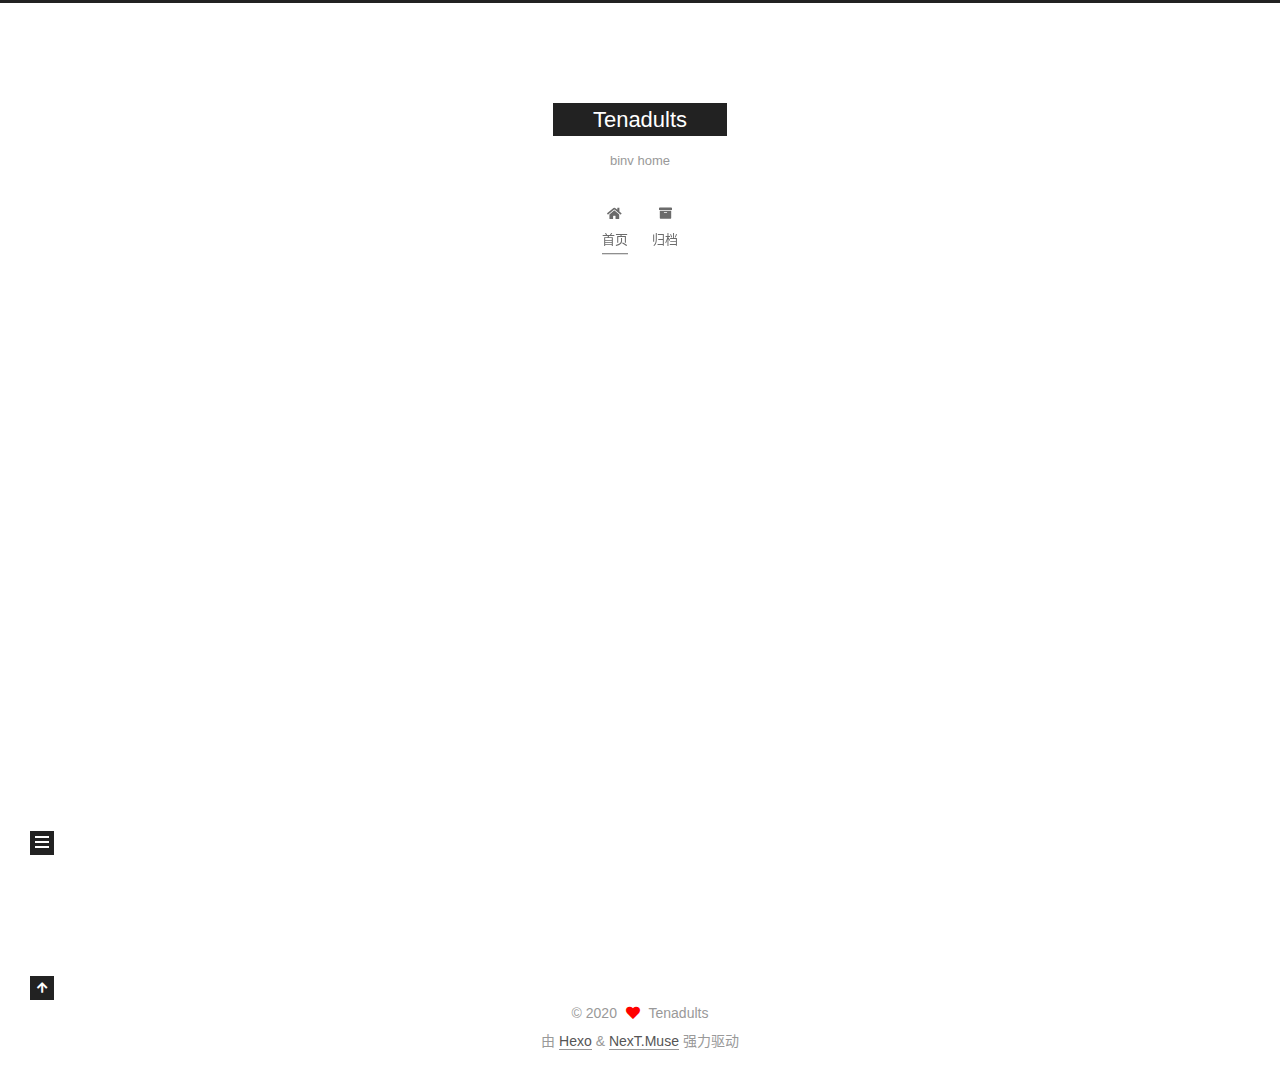
<file: index.html>
<!DOCTYPE html>
<html lang="zh-CN">
<head>
  <meta charset="UTF-8">
<meta name="viewport" content="width=device-width, initial-scale=1, maximum-scale=2">
<meta name="theme-color" content="#222">
<meta name="generator" content="Hexo 5.2.0">
  <link rel="apple-touch-icon" sizes="180x180" href="/images/apple-touch-icon-next.png">
  <link rel="icon" type="image/png" sizes="32x32" href="/images/favicon-32x32-next.png">
  <link rel="icon" type="image/png" sizes="16x16" href="/images/favicon-16x16-next.png">
  <link rel="mask-icon" href="/images/logo.svg" color="#222">

<link rel="stylesheet" href="/css/main.css">


<link rel="stylesheet" href="/lib/font-awesome/css/all.min.css">

<script id="hexo-configurations">
    var NexT = window.NexT || {};
    var CONFIG = {"hostname":"yoursite.com","root":"/","scheme":"Muse","version":"7.8.0","exturl":false,"sidebar":{"position":"left","display":"post","padding":18,"offset":12,"onmobile":false},"copycode":{"enable":false,"show_result":false,"style":null},"back2top":{"enable":true,"sidebar":false,"scrollpercent":false},"bookmark":{"enable":false,"color":"#222","save":"auto"},"fancybox":false,"mediumzoom":false,"lazyload":false,"pangu":false,"comments":{"style":"tabs","active":null,"storage":true,"lazyload":false,"nav":null},"algolia":{"hits":{"per_page":10},"labels":{"input_placeholder":"Search for Posts","hits_empty":"We didn't find any results for the search: ${query}","hits_stats":"${hits} results found in ${time} ms"}},"localsearch":{"enable":false,"trigger":"auto","top_n_per_article":1,"unescape":false,"preload":false},"motion":{"enable":true,"async":false,"transition":{"post_block":"fadeIn","post_header":"slideDownIn","post_body":"slideDownIn","coll_header":"slideLeftIn","sidebar":"slideUpIn"}}};
  </script>

  <meta name="description" content="binv home">
<meta property="og:type" content="website">
<meta property="og:title" content="Tenadults">
<meta property="og:url" content="http://yoursite.com/index.html">
<meta property="og:site_name" content="Tenadults">
<meta property="og:description" content="binv home">
<meta property="og:locale" content="zh_CN">
<meta property="article:author" content="Tenadults">
<meta name="twitter:card" content="summary">

<link rel="canonical" href="http://yoursite.com/">


<script id="page-configurations">
  // https://hexo.io/docs/variables.html
  CONFIG.page = {
    sidebar: "",
    isHome : true,
    isPost : false,
    lang   : 'zh-CN'
  };
</script>

  <title>Tenadults</title>
  






  <noscript>
  <style>
  .use-motion .brand,
  .use-motion .menu-item,
  .sidebar-inner,
  .use-motion .post-block,
  .use-motion .pagination,
  .use-motion .comments,
  .use-motion .post-header,
  .use-motion .post-body,
  .use-motion .collection-header { opacity: initial; }

  .use-motion .site-title,
  .use-motion .site-subtitle {
    opacity: initial;
    top: initial;
  }

  .use-motion .logo-line-before i { left: initial; }
  .use-motion .logo-line-after i { right: initial; }
  </style>
</noscript>

</head>

<body itemscope itemtype="http://schema.org/WebPage">
  <div class="container use-motion">
    <div class="headband"></div>

    <header class="header" itemscope itemtype="http://schema.org/WPHeader">
      <div class="header-inner"><div class="site-brand-container">
  <div class="site-nav-toggle">
    <div class="toggle" aria-label="切换导航栏">
      <span class="toggle-line toggle-line-first"></span>
      <span class="toggle-line toggle-line-middle"></span>
      <span class="toggle-line toggle-line-last"></span>
    </div>
  </div>

  <div class="site-meta">

    <a href="/" class="brand" rel="start">
      <span class="logo-line-before"><i></i></span>
      <h1 class="site-title">Tenadults</h1>
      <span class="logo-line-after"><i></i></span>
    </a>
      <p class="site-subtitle" itemprop="description">binv home</p>
  </div>

  <div class="site-nav-right">
    <div class="toggle popup-trigger">
    </div>
  </div>
</div>




<nav class="site-nav">
  <ul id="menu" class="main-menu menu">
        <li class="menu-item menu-item-home">

    <a href="/" rel="section"><i class="fa fa-home fa-fw"></i>首页</a>

  </li>
        <li class="menu-item menu-item-archives">

    <a href="/archives/" rel="section"><i class="fa fa-archive fa-fw"></i>归档</a>

  </li>
  </ul>
</nav>




</div>
    </header>

    
  <div class="back-to-top">
    <i class="fa fa-arrow-up"></i>
    <span>0%</span>
  </div>


    <main class="main">
      <div class="main-inner">
        <div class="content-wrap">
          

          <div class="content index posts-expand">
            
      
  
  
  <article itemscope itemtype="http://schema.org/Article" class="post-block" lang="zh-CN">
    <link itemprop="mainEntityOfPage" href="http://yoursite.com/2020/10/17/TES-3v2-FNC/">

    <span hidden itemprop="author" itemscope itemtype="http://schema.org/Person">
      <meta itemprop="image" content="/images/avatar.gif">
      <meta itemprop="name" content="Tenadults">
      <meta itemprop="description" content="binv home">
    </span>

    <span hidden itemprop="publisher" itemscope itemtype="http://schema.org/Organization">
      <meta itemprop="name" content="Tenadults">
    </span>
      <header class="post-header">
        <h2 class="post-title" itemprop="name headline">
          
            <a href="/2020/10/17/TES-3v2-FNC/" class="post-title-link" itemprop="url">TES_3v2_FNC</a>
        </h2>

        <div class="post-meta">
            <span class="post-meta-item">
              <span class="post-meta-item-icon">
                <i class="far fa-calendar"></i>
              </span>
              <span class="post-meta-item-text">发表于</span>
              

              <time title="创建时间：2020-10-17 23:35:05 / 修改时间：23:47:25" itemprop="dateCreated datePublished" datetime="2020-10-17T23:35:05+08:00">2020-10-17</time>
            </span>

          

        </div>
      </header>

    
    
    
    <div class="post-body" itemprop="articleBody">

      
          <h1 id=""><a href="#" class="headerlink" title=""></a></h1>
          <!--noindex-->
            <div class="post-button">
              <a class="btn" href="/2020/10/17/TES-3v2-FNC/#more" rel="contents">
                阅读全文 &raquo;
              </a>
            </div>
          <!--/noindex-->
        
      
    </div>

    
    
    
      <footer class="post-footer">
        <div class="post-eof"></div>
      </footer>
  </article>
  
  
  

      
  
  
  <article itemscope itemtype="http://schema.org/Article" class="post-block" lang="zh-CN">
    <link itemprop="mainEntityOfPage" href="http://yoursite.com/2020/10/17/article/">

    <span hidden itemprop="author" itemscope itemtype="http://schema.org/Person">
      <meta itemprop="image" content="/images/avatar.gif">
      <meta itemprop="name" content="Tenadults">
      <meta itemprop="description" content="binv home">
    </span>

    <span hidden itemprop="publisher" itemscope itemtype="http://schema.org/Organization">
      <meta itemprop="name" content="Tenadults">
    </span>
      <header class="post-header">
        <h2 class="post-title" itemprop="name headline">
          
            <a href="/2020/10/17/article/" class="post-title-link" itemprop="url">博客的建立</a>
        </h2>

        <div class="post-meta">
            <span class="post-meta-item">
              <span class="post-meta-item-icon">
                <i class="far fa-calendar"></i>
              </span>
              <span class="post-meta-item-text">发表于</span>
              

              <time title="创建时间：2020-10-17 0:00:00 / 修改时间：23:48:47" itemprop="dateCreated datePublished" datetime="2020-10-17T00:00:00+08:00">2020-10-17</time>
            </span>

          

        </div>
      </header>

    
    
    
    <div class="post-body" itemprop="articleBody">

      
          <h1 id=""><a href="#" class="headerlink" title=""></a></h1>
          <!--noindex-->
            <div class="post-button">
              <a class="btn" href="/2020/10/17/article/#more" rel="contents">
                阅读全文 &raquo;
              </a>
            </div>
          <!--/noindex-->
        
      
    </div>

    
    
    
      <footer class="post-footer">
        <div class="post-eof"></div>
      </footer>
  </article>
  
  
  


  



          </div>
          

<script>
  window.addEventListener('tabs:register', () => {
    let { activeClass } = CONFIG.comments;
    if (CONFIG.comments.storage) {
      activeClass = localStorage.getItem('comments_active') || activeClass;
    }
    if (activeClass) {
      let activeTab = document.querySelector(`a[href="#comment-${activeClass}"]`);
      if (activeTab) {
        activeTab.click();
      }
    }
  });
  if (CONFIG.comments.storage) {
    window.addEventListener('tabs:click', event => {
      if (!event.target.matches('.tabs-comment .tab-content .tab-pane')) return;
      let commentClass = event.target.classList[1];
      localStorage.setItem('comments_active', commentClass);
    });
  }
</script>

        </div>
          
  
  <div class="toggle sidebar-toggle">
    <span class="toggle-line toggle-line-first"></span>
    <span class="toggle-line toggle-line-middle"></span>
    <span class="toggle-line toggle-line-last"></span>
  </div>

  <aside class="sidebar">
    <div class="sidebar-inner">

      <ul class="sidebar-nav motion-element">
        <li class="sidebar-nav-toc">
          文章目录
        </li>
        <li class="sidebar-nav-overview">
          站点概览
        </li>
      </ul>

      <!--noindex-->
      <div class="post-toc-wrap sidebar-panel">
      </div>
      <!--/noindex-->

      <div class="site-overview-wrap sidebar-panel">
        <div class="site-author motion-element" itemprop="author" itemscope itemtype="http://schema.org/Person">
  <p class="site-author-name" itemprop="name">Tenadults</p>
  <div class="site-description" itemprop="description">binv home</div>
</div>
<div class="site-state-wrap motion-element">
  <nav class="site-state">
      <div class="site-state-item site-state-posts">
          <a href="/archives/">
        
          <span class="site-state-item-count">2</span>
          <span class="site-state-item-name">日志</span>
        </a>
      </div>
      <div class="site-state-item site-state-tags">
        <span class="site-state-item-count">1</span>
        <span class="site-state-item-name">标签</span>
      </div>
  </nav>
</div>



      </div>

    </div>
  </aside>
  <div id="sidebar-dimmer"></div>


      </div>
    </main>

    <footer class="footer">
      <div class="footer-inner">
        

        

<div class="copyright">
  
  &copy; 
  <span itemprop="copyrightYear">2020</span>
  <span class="with-love">
    <i class="fa fa-heart"></i>
  </span>
  <span class="author" itemprop="copyrightHolder">Tenadults</span>
</div>
  <div class="powered-by">由 <a href="https://hexo.io/" class="theme-link" rel="noopener" target="_blank">Hexo</a> & <a href="https://muse.theme-next.org/" class="theme-link" rel="noopener" target="_blank">NexT.Muse</a> 强力驱动
  </div>

        








      </div>
    </footer>
  </div>

  
  <script src="/lib/anime.min.js"></script>
  <script src="/lib/velocity/velocity.min.js"></script>
  <script src="/lib/velocity/velocity.ui.min.js"></script>

<script src="/js/utils.js"></script>

<script src="/js/motion.js"></script>


<script src="/js/schemes/muse.js"></script>


<script src="/js/next-boot.js"></script>




  















  

  

</body>
</html>
</file>
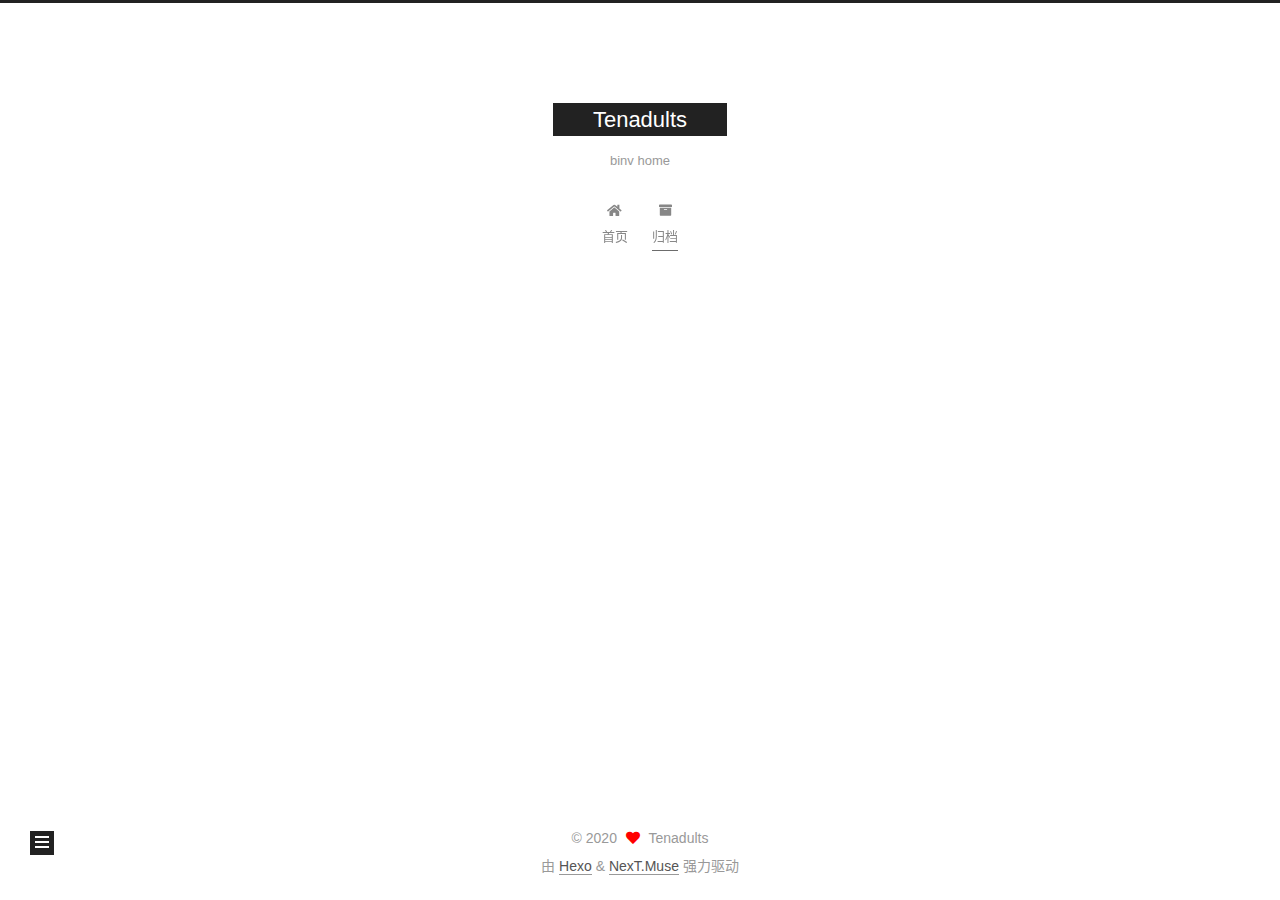
<file: archives/index.html>
<!DOCTYPE html>
<html lang="zh-CN">
<head>
  <meta charset="UTF-8">
<meta name="viewport" content="width=device-width, initial-scale=1, maximum-scale=2">
<meta name="theme-color" content="#222">
<meta name="generator" content="Hexo 5.2.0">
  <link rel="apple-touch-icon" sizes="180x180" href="/images/apple-touch-icon-next.png">
  <link rel="icon" type="image/png" sizes="32x32" href="/images/favicon-32x32-next.png">
  <link rel="icon" type="image/png" sizes="16x16" href="/images/favicon-16x16-next.png">
  <link rel="mask-icon" href="/images/logo.svg" color="#222">

<link rel="stylesheet" href="/css/main.css">


<link rel="stylesheet" href="/lib/font-awesome/css/all.min.css">

<script id="hexo-configurations">
    var NexT = window.NexT || {};
    var CONFIG = {"hostname":"yoursite.com","root":"/","scheme":"Muse","version":"7.8.0","exturl":false,"sidebar":{"position":"left","display":"post","padding":18,"offset":12,"onmobile":false},"copycode":{"enable":false,"show_result":false,"style":null},"back2top":{"enable":true,"sidebar":false,"scrollpercent":false},"bookmark":{"enable":false,"color":"#222","save":"auto"},"fancybox":false,"mediumzoom":false,"lazyload":false,"pangu":false,"comments":{"style":"tabs","active":null,"storage":true,"lazyload":false,"nav":null},"algolia":{"hits":{"per_page":10},"labels":{"input_placeholder":"Search for Posts","hits_empty":"We didn't find any results for the search: ${query}","hits_stats":"${hits} results found in ${time} ms"}},"localsearch":{"enable":false,"trigger":"auto","top_n_per_article":1,"unescape":false,"preload":false},"motion":{"enable":true,"async":false,"transition":{"post_block":"fadeIn","post_header":"slideDownIn","post_body":"slideDownIn","coll_header":"slideLeftIn","sidebar":"slideUpIn"}}};
  </script>

  <meta name="description" content="binv home">
<meta property="og:type" content="website">
<meta property="og:title" content="Tenadults">
<meta property="og:url" content="http://yoursite.com/archives/index.html">
<meta property="og:site_name" content="Tenadults">
<meta property="og:description" content="binv home">
<meta property="og:locale" content="zh_CN">
<meta property="article:author" content="Tenadults">
<meta name="twitter:card" content="summary">

<link rel="canonical" href="http://yoursite.com/archives/">


<script id="page-configurations">
  // https://hexo.io/docs/variables.html
  CONFIG.page = {
    sidebar: "",
    isHome : false,
    isPost : false,
    lang   : 'zh-CN'
  };
</script>

  <title>归档 | Tenadults</title>
  






  <noscript>
  <style>
  .use-motion .brand,
  .use-motion .menu-item,
  .sidebar-inner,
  .use-motion .post-block,
  .use-motion .pagination,
  .use-motion .comments,
  .use-motion .post-header,
  .use-motion .post-body,
  .use-motion .collection-header { opacity: initial; }

  .use-motion .site-title,
  .use-motion .site-subtitle {
    opacity: initial;
    top: initial;
  }

  .use-motion .logo-line-before i { left: initial; }
  .use-motion .logo-line-after i { right: initial; }
  </style>
</noscript>

</head>

<body itemscope itemtype="http://schema.org/WebPage">
  <div class="container use-motion">
    <div class="headband"></div>

    <header class="header" itemscope itemtype="http://schema.org/WPHeader">
      <div class="header-inner"><div class="site-brand-container">
  <div class="site-nav-toggle">
    <div class="toggle" aria-label="切换导航栏">
      <span class="toggle-line toggle-line-first"></span>
      <span class="toggle-line toggle-line-middle"></span>
      <span class="toggle-line toggle-line-last"></span>
    </div>
  </div>

  <div class="site-meta">

    <a href="/" class="brand" rel="start">
      <span class="logo-line-before"><i></i></span>
      <h1 class="site-title">Tenadults</h1>
      <span class="logo-line-after"><i></i></span>
    </a>
      <p class="site-subtitle" itemprop="description">binv home</p>
  </div>

  <div class="site-nav-right">
    <div class="toggle popup-trigger">
    </div>
  </div>
</div>




<nav class="site-nav">
  <ul id="menu" class="main-menu menu">
        <li class="menu-item menu-item-home">

    <a href="/" rel="section"><i class="fa fa-home fa-fw"></i>首页</a>

  </li>
        <li class="menu-item menu-item-archives">

    <a href="/archives/" rel="section"><i class="fa fa-archive fa-fw"></i>归档</a>

  </li>
  </ul>
</nav>




</div>
    </header>

    
  <div class="back-to-top">
    <i class="fa fa-arrow-up"></i>
    <span>0%</span>
  </div>


    <main class="main">
      <div class="main-inner">
        <div class="content-wrap">
          

          <div class="content archive">
            

  
  
  
  <div class="post-block">
    <div class="posts-collapse">
      <div class="collection-title">
        <span class="collection-header">嗯..! 目前共计 2 篇日志。 继续努力。</span>
      </div>

      
    <div class="collection-year">
      <span class="collection-header">2020</span>
    </div>

  <article itemscope itemtype="http://schema.org/Article">
    <header class="post-header">

      <div class="post-meta">
        <time itemprop="dateCreated"
              datetime="2020-10-17T23:35:05+08:00"
              content="2020-10-17">
          10-17
        </time>
      </div>

      <div class="post-title">
          <a class="post-title-link" href="/2020/10/17/TES-3v2-FNC/" itemprop="url">
            <span itemprop="name">TES_3v2_FNC</span>
          </a>
      </div>

    </header>
  </article>

  <article itemscope itemtype="http://schema.org/Article">
    <header class="post-header">

      <div class="post-meta">
        <time itemprop="dateCreated"
              datetime="2020-10-17T00:00:00+08:00"
              content="2020-10-17">
          10-17
        </time>
      </div>

      <div class="post-title">
          <a class="post-title-link" href="/2020/10/17/article/" itemprop="url">
            <span itemprop="name">博客的建立</span>
          </a>
      </div>

    </header>
  </article>


    </div>
  </div>
  
  
  

  



          </div>
          

<script>
  window.addEventListener('tabs:register', () => {
    let { activeClass } = CONFIG.comments;
    if (CONFIG.comments.storage) {
      activeClass = localStorage.getItem('comments_active') || activeClass;
    }
    if (activeClass) {
      let activeTab = document.querySelector(`a[href="#comment-${activeClass}"]`);
      if (activeTab) {
        activeTab.click();
      }
    }
  });
  if (CONFIG.comments.storage) {
    window.addEventListener('tabs:click', event => {
      if (!event.target.matches('.tabs-comment .tab-content .tab-pane')) return;
      let commentClass = event.target.classList[1];
      localStorage.setItem('comments_active', commentClass);
    });
  }
</script>

        </div>
          
  
  <div class="toggle sidebar-toggle">
    <span class="toggle-line toggle-line-first"></span>
    <span class="toggle-line toggle-line-middle"></span>
    <span class="toggle-line toggle-line-last"></span>
  </div>

  <aside class="sidebar">
    <div class="sidebar-inner">

      <ul class="sidebar-nav motion-element">
        <li class="sidebar-nav-toc">
          文章目录
        </li>
        <li class="sidebar-nav-overview">
          站点概览
        </li>
      </ul>

      <!--noindex-->
      <div class="post-toc-wrap sidebar-panel">
      </div>
      <!--/noindex-->

      <div class="site-overview-wrap sidebar-panel">
        <div class="site-author motion-element" itemprop="author" itemscope itemtype="http://schema.org/Person">
  <p class="site-author-name" itemprop="name">Tenadults</p>
  <div class="site-description" itemprop="description">binv home</div>
</div>
<div class="site-state-wrap motion-element">
  <nav class="site-state">
      <div class="site-state-item site-state-posts">
          <a href="/archives/">
        
          <span class="site-state-item-count">2</span>
          <span class="site-state-item-name">日志</span>
        </a>
      </div>
      <div class="site-state-item site-state-tags">
        <span class="site-state-item-count">1</span>
        <span class="site-state-item-name">标签</span>
      </div>
  </nav>
</div>



      </div>

    </div>
  </aside>
  <div id="sidebar-dimmer"></div>


      </div>
    </main>

    <footer class="footer">
      <div class="footer-inner">
        

        

<div class="copyright">
  
  &copy; 
  <span itemprop="copyrightYear">2020</span>
  <span class="with-love">
    <i class="fa fa-heart"></i>
  </span>
  <span class="author" itemprop="copyrightHolder">Tenadults</span>
</div>
  <div class="powered-by">由 <a href="https://hexo.io/" class="theme-link" rel="noopener" target="_blank">Hexo</a> & <a href="https://muse.theme-next.org/" class="theme-link" rel="noopener" target="_blank">NexT.Muse</a> 强力驱动
  </div>

        








      </div>
    </footer>
  </div>

  
  <script src="/lib/anime.min.js"></script>
  <script src="/lib/velocity/velocity.min.js"></script>
  <script src="/lib/velocity/velocity.ui.min.js"></script>

<script src="/js/utils.js"></script>

<script src="/js/motion.js"></script>


<script src="/js/schemes/muse.js"></script>


<script src="/js/next-boot.js"></script>




  















  

  

</body>
</html>
</file>
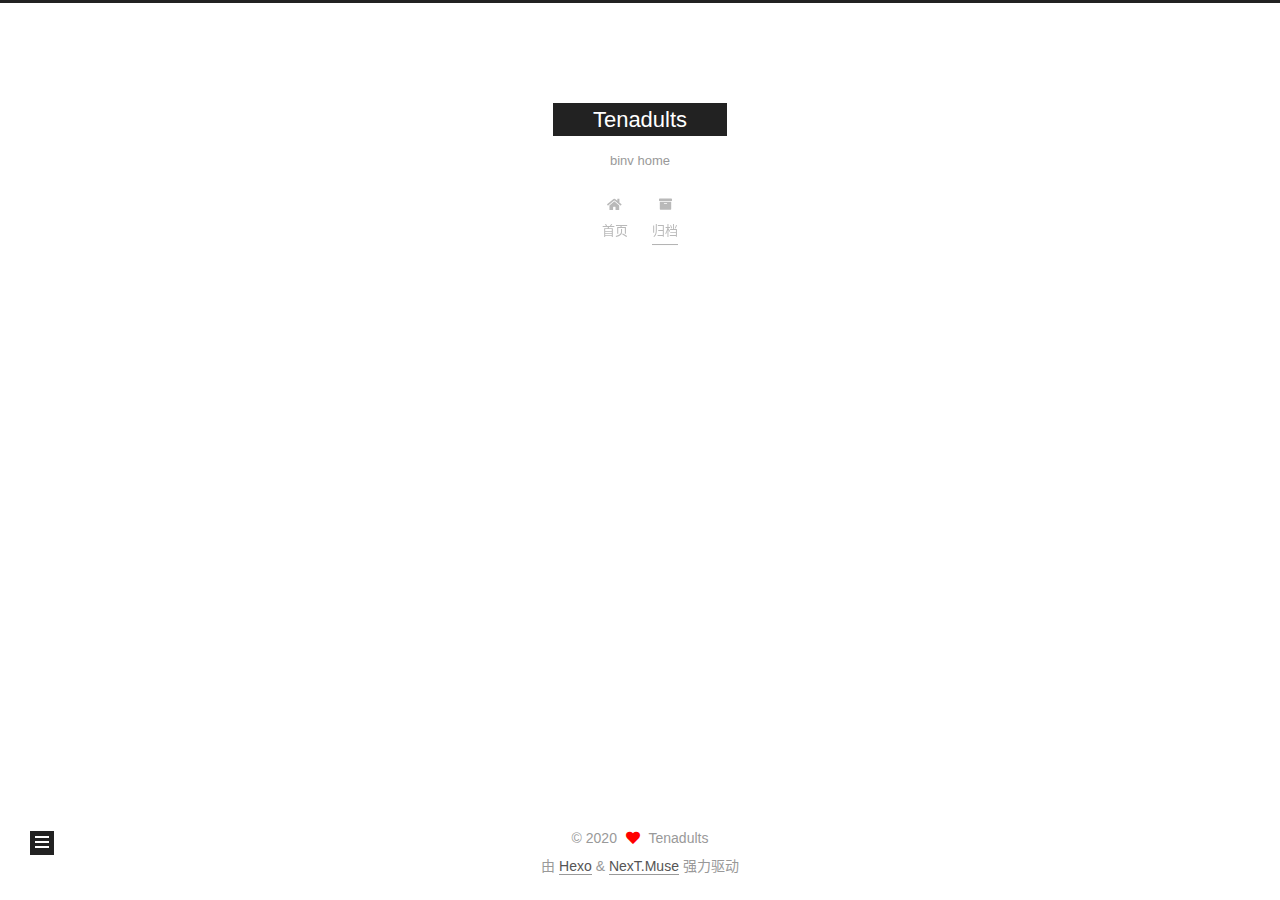
<file: archives/2020/index.html>
<!DOCTYPE html>
<html lang="zh-CN">
<head>
  <meta charset="UTF-8">
<meta name="viewport" content="width=device-width, initial-scale=1, maximum-scale=2">
<meta name="theme-color" content="#222">
<meta name="generator" content="Hexo 5.2.0">
  <link rel="apple-touch-icon" sizes="180x180" href="/images/apple-touch-icon-next.png">
  <link rel="icon" type="image/png" sizes="32x32" href="/images/favicon-32x32-next.png">
  <link rel="icon" type="image/png" sizes="16x16" href="/images/favicon-16x16-next.png">
  <link rel="mask-icon" href="/images/logo.svg" color="#222">

<link rel="stylesheet" href="/css/main.css">


<link rel="stylesheet" href="/lib/font-awesome/css/all.min.css">

<script id="hexo-configurations">
    var NexT = window.NexT || {};
    var CONFIG = {"hostname":"yoursite.com","root":"/","scheme":"Muse","version":"7.8.0","exturl":false,"sidebar":{"position":"left","display":"post","padding":18,"offset":12,"onmobile":false},"copycode":{"enable":false,"show_result":false,"style":null},"back2top":{"enable":true,"sidebar":false,"scrollpercent":false},"bookmark":{"enable":false,"color":"#222","save":"auto"},"fancybox":false,"mediumzoom":false,"lazyload":false,"pangu":false,"comments":{"style":"tabs","active":null,"storage":true,"lazyload":false,"nav":null},"algolia":{"hits":{"per_page":10},"labels":{"input_placeholder":"Search for Posts","hits_empty":"We didn't find any results for the search: ${query}","hits_stats":"${hits} results found in ${time} ms"}},"localsearch":{"enable":false,"trigger":"auto","top_n_per_article":1,"unescape":false,"preload":false},"motion":{"enable":true,"async":false,"transition":{"post_block":"fadeIn","post_header":"slideDownIn","post_body":"slideDownIn","coll_header":"slideLeftIn","sidebar":"slideUpIn"}}};
  </script>

  <meta name="description" content="binv home">
<meta property="og:type" content="website">
<meta property="og:title" content="Tenadults">
<meta property="og:url" content="http://yoursite.com/archives/2020/index.html">
<meta property="og:site_name" content="Tenadults">
<meta property="og:description" content="binv home">
<meta property="og:locale" content="zh_CN">
<meta property="article:author" content="Tenadults">
<meta name="twitter:card" content="summary">

<link rel="canonical" href="http://yoursite.com/archives/2020/">


<script id="page-configurations">
  // https://hexo.io/docs/variables.html
  CONFIG.page = {
    sidebar: "",
    isHome : false,
    isPost : false,
    lang   : 'zh-CN'
  };
</script>

  <title>归档 | Tenadults</title>
  






  <noscript>
  <style>
  .use-motion .brand,
  .use-motion .menu-item,
  .sidebar-inner,
  .use-motion .post-block,
  .use-motion .pagination,
  .use-motion .comments,
  .use-motion .post-header,
  .use-motion .post-body,
  .use-motion .collection-header { opacity: initial; }

  .use-motion .site-title,
  .use-motion .site-subtitle {
    opacity: initial;
    top: initial;
  }

  .use-motion .logo-line-before i { left: initial; }
  .use-motion .logo-line-after i { right: initial; }
  </style>
</noscript>

</head>

<body itemscope itemtype="http://schema.org/WebPage">
  <div class="container use-motion">
    <div class="headband"></div>

    <header class="header" itemscope itemtype="http://schema.org/WPHeader">
      <div class="header-inner"><div class="site-brand-container">
  <div class="site-nav-toggle">
    <div class="toggle" aria-label="切换导航栏">
      <span class="toggle-line toggle-line-first"></span>
      <span class="toggle-line toggle-line-middle"></span>
      <span class="toggle-line toggle-line-last"></span>
    </div>
  </div>

  <div class="site-meta">

    <a href="/" class="brand" rel="start">
      <span class="logo-line-before"><i></i></span>
      <h1 class="site-title">Tenadults</h1>
      <span class="logo-line-after"><i></i></span>
    </a>
      <p class="site-subtitle" itemprop="description">binv home</p>
  </div>

  <div class="site-nav-right">
    <div class="toggle popup-trigger">
    </div>
  </div>
</div>




<nav class="site-nav">
  <ul id="menu" class="main-menu menu">
        <li class="menu-item menu-item-home">

    <a href="/" rel="section"><i class="fa fa-home fa-fw"></i>首页</a>

  </li>
        <li class="menu-item menu-item-archives">

    <a href="/archives/" rel="section"><i class="fa fa-archive fa-fw"></i>归档</a>

  </li>
  </ul>
</nav>




</div>
    </header>

    
  <div class="back-to-top">
    <i class="fa fa-arrow-up"></i>
    <span>0%</span>
  </div>


    <main class="main">
      <div class="main-inner">
        <div class="content-wrap">
          

          <div class="content archive">
            

  
  
  
  <div class="post-block">
    <div class="posts-collapse">
      <div class="collection-title">
        <span class="collection-header">嗯..! 目前共计 2 篇日志。 继续努力。</span>
      </div>

      
    <div class="collection-year">
      <span class="collection-header">2020</span>
    </div>

  <article itemscope itemtype="http://schema.org/Article">
    <header class="post-header">

      <div class="post-meta">
        <time itemprop="dateCreated"
              datetime="2020-10-17T23:35:05+08:00"
              content="2020-10-17">
          10-17
        </time>
      </div>

      <div class="post-title">
          <a class="post-title-link" href="/2020/10/17/TES-3v2-FNC/" itemprop="url">
            <span itemprop="name">TES_3v2_FNC</span>
          </a>
      </div>

    </header>
  </article>

  <article itemscope itemtype="http://schema.org/Article">
    <header class="post-header">

      <div class="post-meta">
        <time itemprop="dateCreated"
              datetime="2020-10-17T00:00:00+08:00"
              content="2020-10-17">
          10-17
        </time>
      </div>

      <div class="post-title">
          <a class="post-title-link" href="/2020/10/17/article/" itemprop="url">
            <span itemprop="name">博客的建立</span>
          </a>
      </div>

    </header>
  </article>


    </div>
  </div>
  
  
  

  



          </div>
          

<script>
  window.addEventListener('tabs:register', () => {
    let { activeClass } = CONFIG.comments;
    if (CONFIG.comments.storage) {
      activeClass = localStorage.getItem('comments_active') || activeClass;
    }
    if (activeClass) {
      let activeTab = document.querySelector(`a[href="#comment-${activeClass}"]`);
      if (activeTab) {
        activeTab.click();
      }
    }
  });
  if (CONFIG.comments.storage) {
    window.addEventListener('tabs:click', event => {
      if (!event.target.matches('.tabs-comment .tab-content .tab-pane')) return;
      let commentClass = event.target.classList[1];
      localStorage.setItem('comments_active', commentClass);
    });
  }
</script>

        </div>
          
  
  <div class="toggle sidebar-toggle">
    <span class="toggle-line toggle-line-first"></span>
    <span class="toggle-line toggle-line-middle"></span>
    <span class="toggle-line toggle-line-last"></span>
  </div>

  <aside class="sidebar">
    <div class="sidebar-inner">

      <ul class="sidebar-nav motion-element">
        <li class="sidebar-nav-toc">
          文章目录
        </li>
        <li class="sidebar-nav-overview">
          站点概览
        </li>
      </ul>

      <!--noindex-->
      <div class="post-toc-wrap sidebar-panel">
      </div>
      <!--/noindex-->

      <div class="site-overview-wrap sidebar-panel">
        <div class="site-author motion-element" itemprop="author" itemscope itemtype="http://schema.org/Person">
  <p class="site-author-name" itemprop="name">Tenadults</p>
  <div class="site-description" itemprop="description">binv home</div>
</div>
<div class="site-state-wrap motion-element">
  <nav class="site-state">
      <div class="site-state-item site-state-posts">
          <a href="/archives/">
        
          <span class="site-state-item-count">2</span>
          <span class="site-state-item-name">日志</span>
        </a>
      </div>
      <div class="site-state-item site-state-tags">
        <span class="site-state-item-count">1</span>
        <span class="site-state-item-name">标签</span>
      </div>
  </nav>
</div>



      </div>

    </div>
  </aside>
  <div id="sidebar-dimmer"></div>


      </div>
    </main>

    <footer class="footer">
      <div class="footer-inner">
        

        

<div class="copyright">
  
  &copy; 
  <span itemprop="copyrightYear">2020</span>
  <span class="with-love">
    <i class="fa fa-heart"></i>
  </span>
  <span class="author" itemprop="copyrightHolder">Tenadults</span>
</div>
  <div class="powered-by">由 <a href="https://hexo.io/" class="theme-link" rel="noopener" target="_blank">Hexo</a> & <a href="https://muse.theme-next.org/" class="theme-link" rel="noopener" target="_blank">NexT.Muse</a> 强力驱动
  </div>

        








      </div>
    </footer>
  </div>

  
  <script src="/lib/anime.min.js"></script>
  <script src="/lib/velocity/velocity.min.js"></script>
  <script src="/lib/velocity/velocity.ui.min.js"></script>

<script src="/js/utils.js"></script>

<script src="/js/motion.js"></script>


<script src="/js/schemes/muse.js"></script>


<script src="/js/next-boot.js"></script>




  















  

  

</body>
</html>
</file>
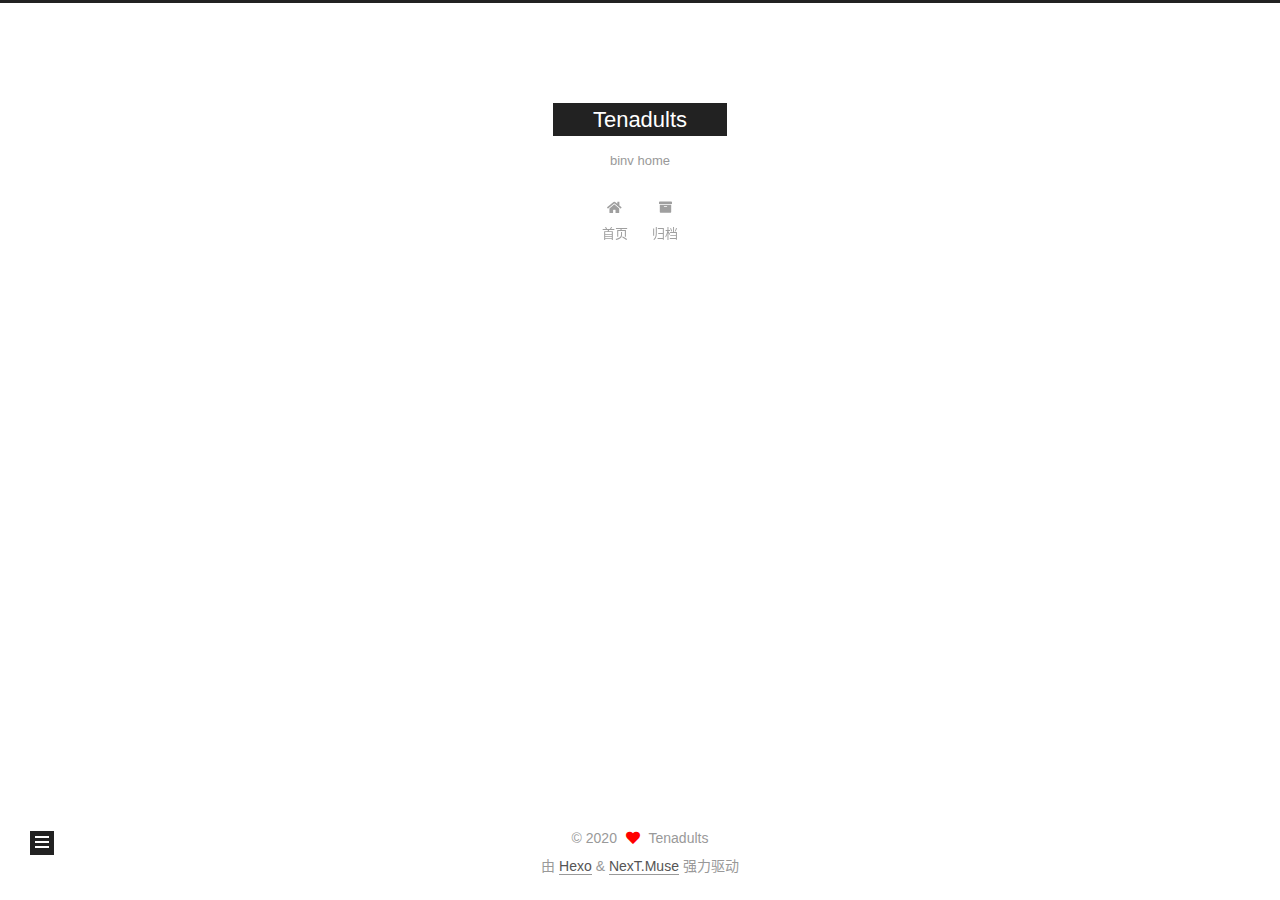
<file: tags/日常/index.html>
<!DOCTYPE html>
<html lang="zh-CN">
<head>
  <meta charset="UTF-8">
<meta name="viewport" content="width=device-width, initial-scale=1, maximum-scale=2">
<meta name="theme-color" content="#222">
<meta name="generator" content="Hexo 5.2.0">
  <link rel="apple-touch-icon" sizes="180x180" href="/images/apple-touch-icon-next.png">
  <link rel="icon" type="image/png" sizes="32x32" href="/images/favicon-32x32-next.png">
  <link rel="icon" type="image/png" sizes="16x16" href="/images/favicon-16x16-next.png">
  <link rel="mask-icon" href="/images/logo.svg" color="#222">

<link rel="stylesheet" href="/css/main.css">


<link rel="stylesheet" href="/lib/font-awesome/css/all.min.css">

<script id="hexo-configurations">
    var NexT = window.NexT || {};
    var CONFIG = {"hostname":"yoursite.com","root":"/","scheme":"Muse","version":"7.8.0","exturl":false,"sidebar":{"position":"left","display":"post","padding":18,"offset":12,"onmobile":false},"copycode":{"enable":false,"show_result":false,"style":null},"back2top":{"enable":true,"sidebar":false,"scrollpercent":false},"bookmark":{"enable":false,"color":"#222","save":"auto"},"fancybox":false,"mediumzoom":false,"lazyload":false,"pangu":false,"comments":{"style":"tabs","active":null,"storage":true,"lazyload":false,"nav":null},"algolia":{"hits":{"per_page":10},"labels":{"input_placeholder":"Search for Posts","hits_empty":"We didn't find any results for the search: ${query}","hits_stats":"${hits} results found in ${time} ms"}},"localsearch":{"enable":false,"trigger":"auto","top_n_per_article":1,"unescape":false,"preload":false},"motion":{"enable":true,"async":false,"transition":{"post_block":"fadeIn","post_header":"slideDownIn","post_body":"slideDownIn","coll_header":"slideLeftIn","sidebar":"slideUpIn"}}};
  </script>

  <meta name="description" content="binv home">
<meta property="og:type" content="website">
<meta property="og:title" content="Tenadults">
<meta property="og:url" content="http://yoursite.com/tags/%E6%97%A5%E5%B8%B8/index.html">
<meta property="og:site_name" content="Tenadults">
<meta property="og:description" content="binv home">
<meta property="og:locale" content="zh_CN">
<meta property="article:author" content="Tenadults">
<meta name="twitter:card" content="summary">

<link rel="canonical" href="http://yoursite.com/tags/%E6%97%A5%E5%B8%B8/">


<script id="page-configurations">
  // https://hexo.io/docs/variables.html
  CONFIG.page = {
    sidebar: "",
    isHome : false,
    isPost : false,
    lang   : 'zh-CN'
  };
</script>

  <title>标签: 日常 | Tenadults</title>
  






  <noscript>
  <style>
  .use-motion .brand,
  .use-motion .menu-item,
  .sidebar-inner,
  .use-motion .post-block,
  .use-motion .pagination,
  .use-motion .comments,
  .use-motion .post-header,
  .use-motion .post-body,
  .use-motion .collection-header { opacity: initial; }

  .use-motion .site-title,
  .use-motion .site-subtitle {
    opacity: initial;
    top: initial;
  }

  .use-motion .logo-line-before i { left: initial; }
  .use-motion .logo-line-after i { right: initial; }
  </style>
</noscript>

</head>

<body itemscope itemtype="http://schema.org/WebPage">
  <div class="container use-motion">
    <div class="headband"></div>

    <header class="header" itemscope itemtype="http://schema.org/WPHeader">
      <div class="header-inner"><div class="site-brand-container">
  <div class="site-nav-toggle">
    <div class="toggle" aria-label="切换导航栏">
      <span class="toggle-line toggle-line-first"></span>
      <span class="toggle-line toggle-line-middle"></span>
      <span class="toggle-line toggle-line-last"></span>
    </div>
  </div>

  <div class="site-meta">

    <a href="/" class="brand" rel="start">
      <span class="logo-line-before"><i></i></span>
      <h1 class="site-title">Tenadults</h1>
      <span class="logo-line-after"><i></i></span>
    </a>
      <p class="site-subtitle" itemprop="description">binv home</p>
  </div>

  <div class="site-nav-right">
    <div class="toggle popup-trigger">
    </div>
  </div>
</div>




<nav class="site-nav">
  <ul id="menu" class="main-menu menu">
        <li class="menu-item menu-item-home">

    <a href="/" rel="section"><i class="fa fa-home fa-fw"></i>首页</a>

  </li>
        <li class="menu-item menu-item-archives">

    <a href="/archives/" rel="section"><i class="fa fa-archive fa-fw"></i>归档</a>

  </li>
  </ul>
</nav>




</div>
    </header>

    
  <div class="back-to-top">
    <i class="fa fa-arrow-up"></i>
    <span>0%</span>
  </div>


    <main class="main">
      <div class="main-inner">
        <div class="content-wrap">
          

          <div class="content tag">
            

  
  
  
  <div class="post-block">
    <div class="posts-collapse">
      <div class="collection-title">
        <h2 class="collection-header">日常
          <small>标签</small>
        </h2>
      </div>

      
    <div class="collection-year">
      <span class="collection-header">2020</span>
    </div>

  <article itemscope itemtype="http://schema.org/Article">
    <header class="post-header">

      <div class="post-meta">
        <time itemprop="dateCreated"
              datetime="2020-10-17T23:35:05+08:00"
              content="2020-10-17">
          10-17
        </time>
      </div>

      <div class="post-title">
          <a class="post-title-link" href="/2020/10/17/TES-3v2-FNC/" itemprop="url">
            <span itemprop="name">TES_3v2_FNC</span>
          </a>
      </div>

    </header>
  </article>

  <article itemscope itemtype="http://schema.org/Article">
    <header class="post-header">

      <div class="post-meta">
        <time itemprop="dateCreated"
              datetime="2020-10-17T00:00:00+08:00"
              content="2020-10-17">
          10-17
        </time>
      </div>

      <div class="post-title">
          <a class="post-title-link" href="/2020/10/17/article/" itemprop="url">
            <span itemprop="name">博客的建立</span>
          </a>
      </div>

    </header>
  </article>

    </div>
  </div>
  
  
  

  



          </div>
          

<script>
  window.addEventListener('tabs:register', () => {
    let { activeClass } = CONFIG.comments;
    if (CONFIG.comments.storage) {
      activeClass = localStorage.getItem('comments_active') || activeClass;
    }
    if (activeClass) {
      let activeTab = document.querySelector(`a[href="#comment-${activeClass}"]`);
      if (activeTab) {
        activeTab.click();
      }
    }
  });
  if (CONFIG.comments.storage) {
    window.addEventListener('tabs:click', event => {
      if (!event.target.matches('.tabs-comment .tab-content .tab-pane')) return;
      let commentClass = event.target.classList[1];
      localStorage.setItem('comments_active', commentClass);
    });
  }
</script>

        </div>
          
  
  <div class="toggle sidebar-toggle">
    <span class="toggle-line toggle-line-first"></span>
    <span class="toggle-line toggle-line-middle"></span>
    <span class="toggle-line toggle-line-last"></span>
  </div>

  <aside class="sidebar">
    <div class="sidebar-inner">

      <ul class="sidebar-nav motion-element">
        <li class="sidebar-nav-toc">
          文章目录
        </li>
        <li class="sidebar-nav-overview">
          站点概览
        </li>
      </ul>

      <!--noindex-->
      <div class="post-toc-wrap sidebar-panel">
      </div>
      <!--/noindex-->

      <div class="site-overview-wrap sidebar-panel">
        <div class="site-author motion-element" itemprop="author" itemscope itemtype="http://schema.org/Person">
  <p class="site-author-name" itemprop="name">Tenadults</p>
  <div class="site-description" itemprop="description">binv home</div>
</div>
<div class="site-state-wrap motion-element">
  <nav class="site-state">
      <div class="site-state-item site-state-posts">
          <a href="/archives/">
        
          <span class="site-state-item-count">2</span>
          <span class="site-state-item-name">日志</span>
        </a>
      </div>
      <div class="site-state-item site-state-tags">
        <span class="site-state-item-count">1</span>
        <span class="site-state-item-name">标签</span>
      </div>
  </nav>
</div>



      </div>

    </div>
  </aside>
  <div id="sidebar-dimmer"></div>


      </div>
    </main>

    <footer class="footer">
      <div class="footer-inner">
        

        

<div class="copyright">
  
  &copy; 
  <span itemprop="copyrightYear">2020</span>
  <span class="with-love">
    <i class="fa fa-heart"></i>
  </span>
  <span class="author" itemprop="copyrightHolder">Tenadults</span>
</div>
  <div class="powered-by">由 <a href="https://hexo.io/" class="theme-link" rel="noopener" target="_blank">Hexo</a> & <a href="https://muse.theme-next.org/" class="theme-link" rel="noopener" target="_blank">NexT.Muse</a> 强力驱动
  </div>

        








      </div>
    </footer>
  </div>

  
  <script src="/lib/anime.min.js"></script>
  <script src="/lib/velocity/velocity.min.js"></script>
  <script src="/lib/velocity/velocity.ui.min.js"></script>

<script src="/js/utils.js"></script>

<script src="/js/motion.js"></script>


<script src="/js/schemes/muse.js"></script>


<script src="/js/next-boot.js"></script>




  















  

  

</body>
</html>
</file>
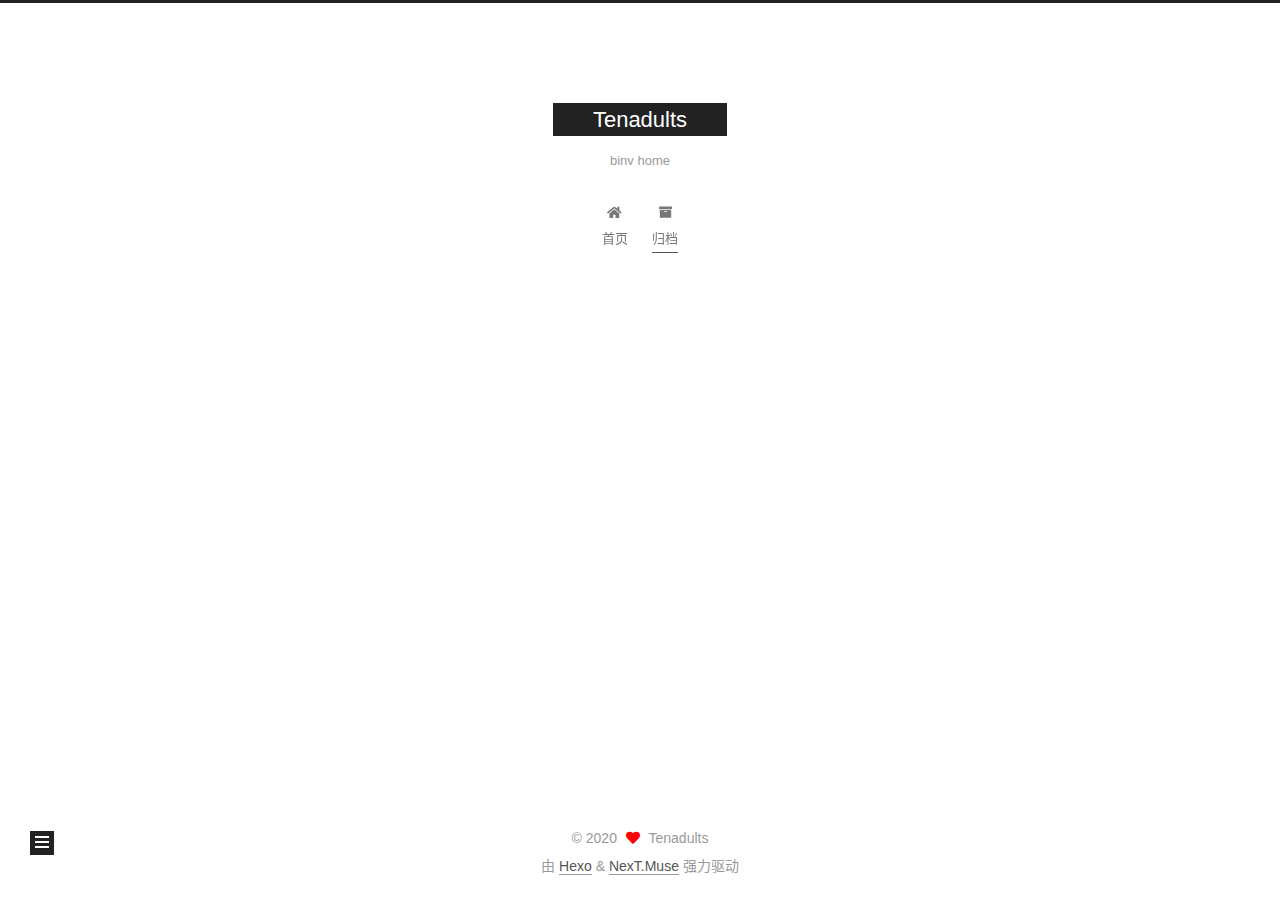
<file: archives/2020/10/index.html>
<!DOCTYPE html>
<html lang="zh-CN">
<head>
  <meta charset="UTF-8">
<meta name="viewport" content="width=device-width, initial-scale=1, maximum-scale=2">
<meta name="theme-color" content="#222">
<meta name="generator" content="Hexo 5.2.0">
  <link rel="apple-touch-icon" sizes="180x180" href="/images/apple-touch-icon-next.png">
  <link rel="icon" type="image/png" sizes="32x32" href="/images/favicon-32x32-next.png">
  <link rel="icon" type="image/png" sizes="16x16" href="/images/favicon-16x16-next.png">
  <link rel="mask-icon" href="/images/logo.svg" color="#222">

<link rel="stylesheet" href="/css/main.css">


<link rel="stylesheet" href="/lib/font-awesome/css/all.min.css">

<script id="hexo-configurations">
    var NexT = window.NexT || {};
    var CONFIG = {"hostname":"yoursite.com","root":"/","scheme":"Muse","version":"7.8.0","exturl":false,"sidebar":{"position":"left","display":"post","padding":18,"offset":12,"onmobile":false},"copycode":{"enable":false,"show_result":false,"style":null},"back2top":{"enable":true,"sidebar":false,"scrollpercent":false},"bookmark":{"enable":false,"color":"#222","save":"auto"},"fancybox":false,"mediumzoom":false,"lazyload":false,"pangu":false,"comments":{"style":"tabs","active":null,"storage":true,"lazyload":false,"nav":null},"algolia":{"hits":{"per_page":10},"labels":{"input_placeholder":"Search for Posts","hits_empty":"We didn't find any results for the search: ${query}","hits_stats":"${hits} results found in ${time} ms"}},"localsearch":{"enable":false,"trigger":"auto","top_n_per_article":1,"unescape":false,"preload":false},"motion":{"enable":true,"async":false,"transition":{"post_block":"fadeIn","post_header":"slideDownIn","post_body":"slideDownIn","coll_header":"slideLeftIn","sidebar":"slideUpIn"}}};
  </script>

  <meta name="description" content="binv home">
<meta property="og:type" content="website">
<meta property="og:title" content="Tenadults">
<meta property="og:url" content="http://yoursite.com/archives/2020/10/index.html">
<meta property="og:site_name" content="Tenadults">
<meta property="og:description" content="binv home">
<meta property="og:locale" content="zh_CN">
<meta property="article:author" content="Tenadults">
<meta name="twitter:card" content="summary">

<link rel="canonical" href="http://yoursite.com/archives/2020/10/">


<script id="page-configurations">
  // https://hexo.io/docs/variables.html
  CONFIG.page = {
    sidebar: "",
    isHome : false,
    isPost : false,
    lang   : 'zh-CN'
  };
</script>

  <title>归档 | Tenadults</title>
  






  <noscript>
  <style>
  .use-motion .brand,
  .use-motion .menu-item,
  .sidebar-inner,
  .use-motion .post-block,
  .use-motion .pagination,
  .use-motion .comments,
  .use-motion .post-header,
  .use-motion .post-body,
  .use-motion .collection-header { opacity: initial; }

  .use-motion .site-title,
  .use-motion .site-subtitle {
    opacity: initial;
    top: initial;
  }

  .use-motion .logo-line-before i { left: initial; }
  .use-motion .logo-line-after i { right: initial; }
  </style>
</noscript>

</head>

<body itemscope itemtype="http://schema.org/WebPage">
  <div class="container use-motion">
    <div class="headband"></div>

    <header class="header" itemscope itemtype="http://schema.org/WPHeader">
      <div class="header-inner"><div class="site-brand-container">
  <div class="site-nav-toggle">
    <div class="toggle" aria-label="切换导航栏">
      <span class="toggle-line toggle-line-first"></span>
      <span class="toggle-line toggle-line-middle"></span>
      <span class="toggle-line toggle-line-last"></span>
    </div>
  </div>

  <div class="site-meta">

    <a href="/" class="brand" rel="start">
      <span class="logo-line-before"><i></i></span>
      <h1 class="site-title">Tenadults</h1>
      <span class="logo-line-after"><i></i></span>
    </a>
      <p class="site-subtitle" itemprop="description">binv home</p>
  </div>

  <div class="site-nav-right">
    <div class="toggle popup-trigger">
    </div>
  </div>
</div>




<nav class="site-nav">
  <ul id="menu" class="main-menu menu">
        <li class="menu-item menu-item-home">

    <a href="/" rel="section"><i class="fa fa-home fa-fw"></i>首页</a>

  </li>
        <li class="menu-item menu-item-archives">

    <a href="/archives/" rel="section"><i class="fa fa-archive fa-fw"></i>归档</a>

  </li>
  </ul>
</nav>




</div>
    </header>

    
  <div class="back-to-top">
    <i class="fa fa-arrow-up"></i>
    <span>0%</span>
  </div>


    <main class="main">
      <div class="main-inner">
        <div class="content-wrap">
          

          <div class="content archive">
            

  
  
  
  <div class="post-block">
    <div class="posts-collapse">
      <div class="collection-title">
        <span class="collection-header">嗯..! 目前共计 2 篇日志。 继续努力。</span>
      </div>

      
    <div class="collection-year">
      <span class="collection-header">2020</span>
    </div>

  <article itemscope itemtype="http://schema.org/Article">
    <header class="post-header">

      <div class="post-meta">
        <time itemprop="dateCreated"
              datetime="2020-10-17T23:35:05+08:00"
              content="2020-10-17">
          10-17
        </time>
      </div>

      <div class="post-title">
          <a class="post-title-link" href="/2020/10/17/TES-3v2-FNC/" itemprop="url">
            <span itemprop="name">TES_3v2_FNC</span>
          </a>
      </div>

    </header>
  </article>

  <article itemscope itemtype="http://schema.org/Article">
    <header class="post-header">

      <div class="post-meta">
        <time itemprop="dateCreated"
              datetime="2020-10-17T00:00:00+08:00"
              content="2020-10-17">
          10-17
        </time>
      </div>

      <div class="post-title">
          <a class="post-title-link" href="/2020/10/17/article/" itemprop="url">
            <span itemprop="name">博客的建立</span>
          </a>
      </div>

    </header>
  </article>


    </div>
  </div>
  
  
  

  



          </div>
          

<script>
  window.addEventListener('tabs:register', () => {
    let { activeClass } = CONFIG.comments;
    if (CONFIG.comments.storage) {
      activeClass = localStorage.getItem('comments_active') || activeClass;
    }
    if (activeClass) {
      let activeTab = document.querySelector(`a[href="#comment-${activeClass}"]`);
      if (activeTab) {
        activeTab.click();
      }
    }
  });
  if (CONFIG.comments.storage) {
    window.addEventListener('tabs:click', event => {
      if (!event.target.matches('.tabs-comment .tab-content .tab-pane')) return;
      let commentClass = event.target.classList[1];
      localStorage.setItem('comments_active', commentClass);
    });
  }
</script>

        </div>
          
  
  <div class="toggle sidebar-toggle">
    <span class="toggle-line toggle-line-first"></span>
    <span class="toggle-line toggle-line-middle"></span>
    <span class="toggle-line toggle-line-last"></span>
  </div>

  <aside class="sidebar">
    <div class="sidebar-inner">

      <ul class="sidebar-nav motion-element">
        <li class="sidebar-nav-toc">
          文章目录
        </li>
        <li class="sidebar-nav-overview">
          站点概览
        </li>
      </ul>

      <!--noindex-->
      <div class="post-toc-wrap sidebar-panel">
      </div>
      <!--/noindex-->

      <div class="site-overview-wrap sidebar-panel">
        <div class="site-author motion-element" itemprop="author" itemscope itemtype="http://schema.org/Person">
  <p class="site-author-name" itemprop="name">Tenadults</p>
  <div class="site-description" itemprop="description">binv home</div>
</div>
<div class="site-state-wrap motion-element">
  <nav class="site-state">
      <div class="site-state-item site-state-posts">
          <a href="/archives/">
        
          <span class="site-state-item-count">2</span>
          <span class="site-state-item-name">日志</span>
        </a>
      </div>
      <div class="site-state-item site-state-tags">
        <span class="site-state-item-count">1</span>
        <span class="site-state-item-name">标签</span>
      </div>
  </nav>
</div>



      </div>

    </div>
  </aside>
  <div id="sidebar-dimmer"></div>


      </div>
    </main>

    <footer class="footer">
      <div class="footer-inner">
        

        

<div class="copyright">
  
  &copy; 
  <span itemprop="copyrightYear">2020</span>
  <span class="with-love">
    <i class="fa fa-heart"></i>
  </span>
  <span class="author" itemprop="copyrightHolder">Tenadults</span>
</div>
  <div class="powered-by">由 <a href="https://hexo.io/" class="theme-link" rel="noopener" target="_blank">Hexo</a> & <a href="https://muse.theme-next.org/" class="theme-link" rel="noopener" target="_blank">NexT.Muse</a> 强力驱动
  </div>

        








      </div>
    </footer>
  </div>

  
  <script src="/lib/anime.min.js"></script>
  <script src="/lib/velocity/velocity.min.js"></script>
  <script src="/lib/velocity/velocity.ui.min.js"></script>

<script src="/js/utils.js"></script>

<script src="/js/motion.js"></script>


<script src="/js/schemes/muse.js"></script>


<script src="/js/next-boot.js"></script>




  















  

  

</body>
</html>
</file>
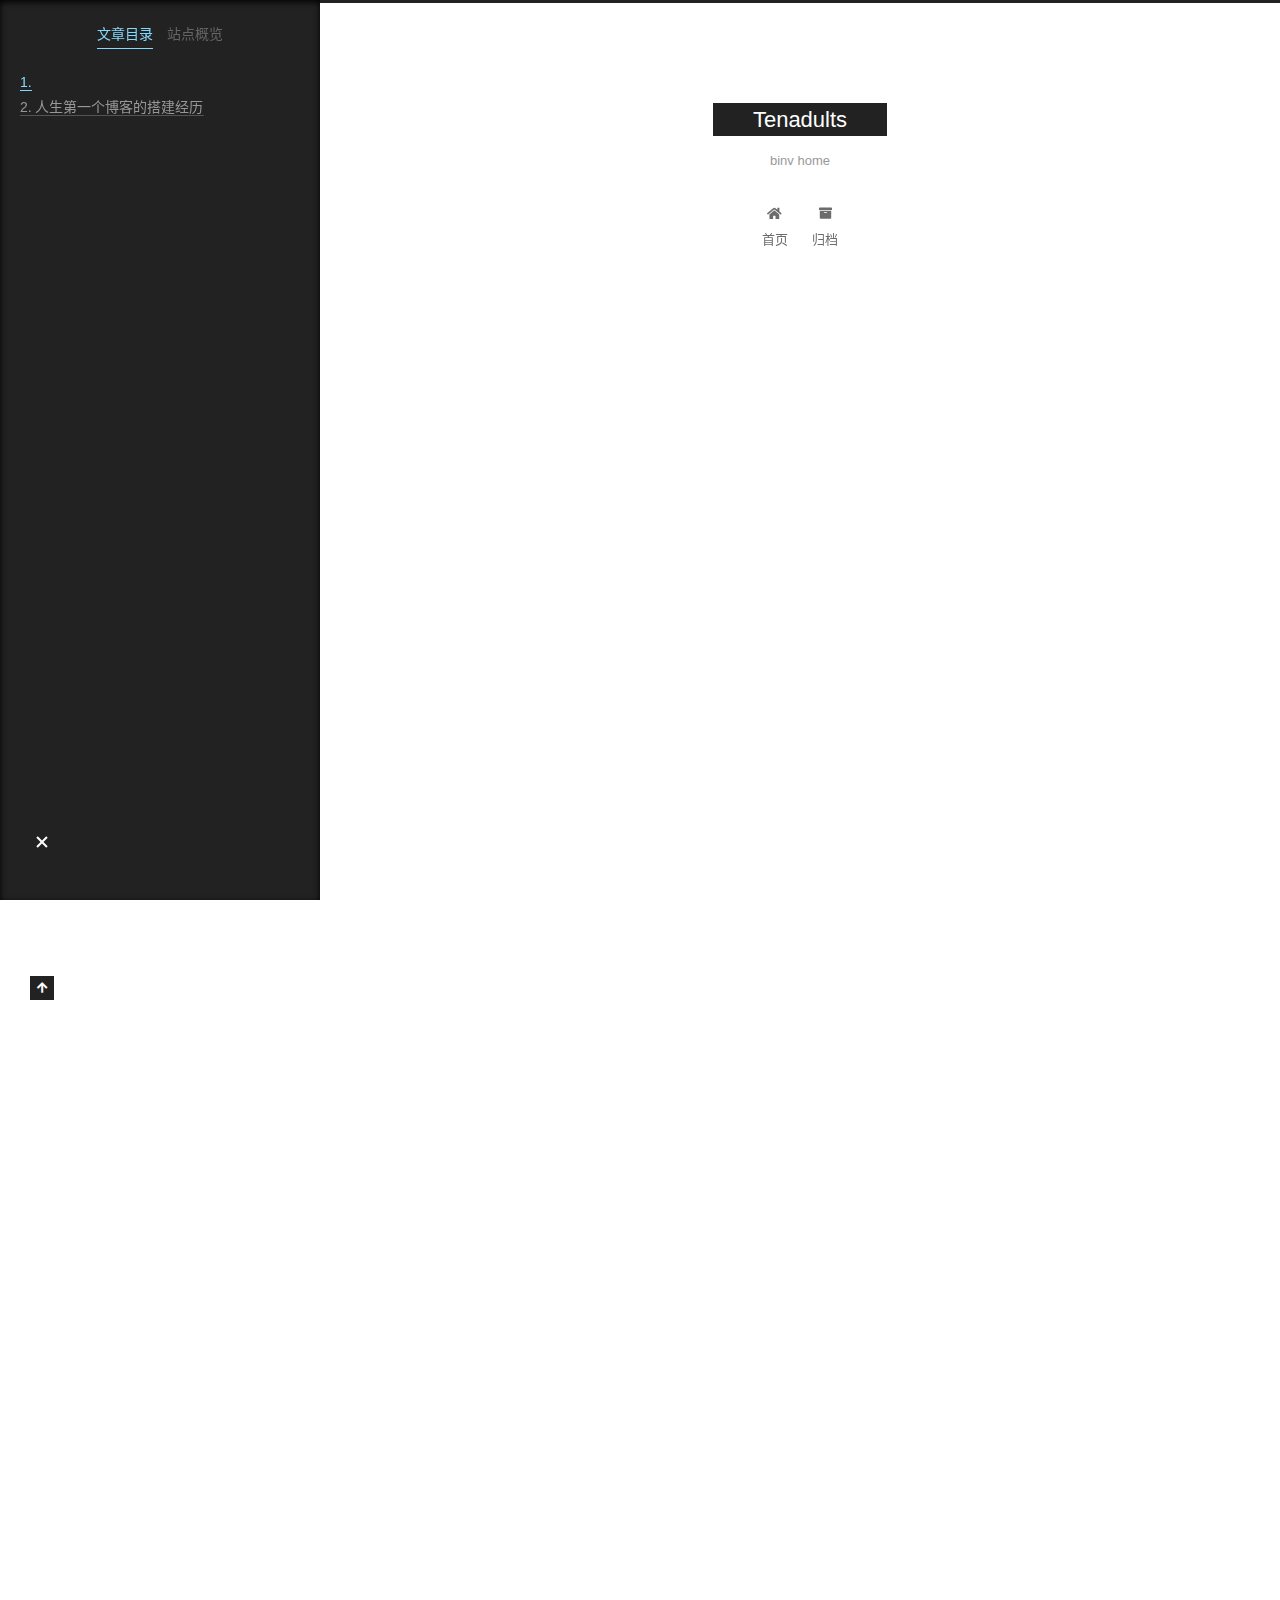
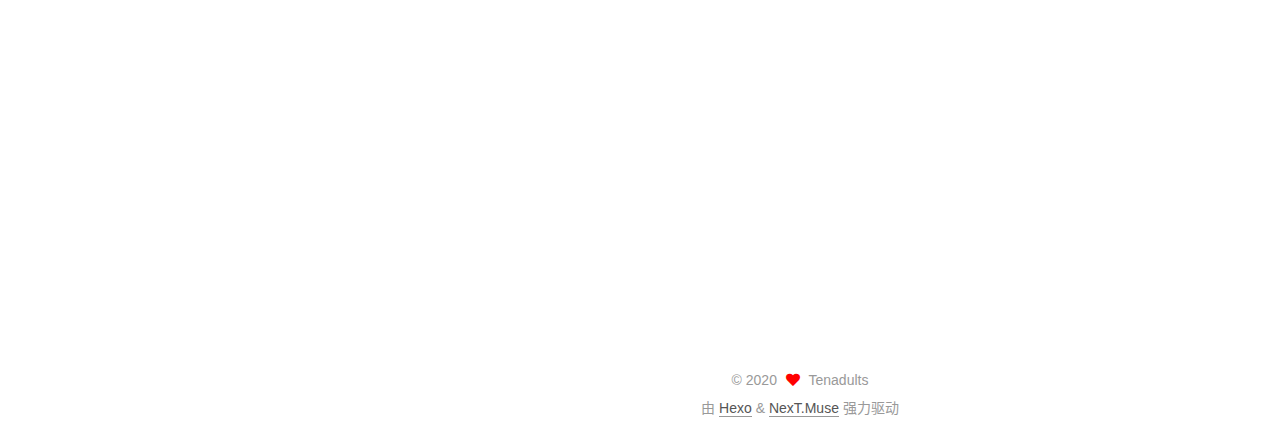
<file: 2020/10/17/article/index.html>
<!DOCTYPE html>
<html lang="zh-CN">
<head>
  <meta charset="UTF-8">
<meta name="viewport" content="width=device-width, initial-scale=1, maximum-scale=2">
<meta name="theme-color" content="#222">
<meta name="generator" content="Hexo 5.2.0">
  <link rel="apple-touch-icon" sizes="180x180" href="/images/apple-touch-icon-next.png">
  <link rel="icon" type="image/png" sizes="32x32" href="/images/favicon-32x32-next.png">
  <link rel="icon" type="image/png" sizes="16x16" href="/images/favicon-16x16-next.png">
  <link rel="mask-icon" href="/images/logo.svg" color="#222">

<link rel="stylesheet" href="/css/main.css">


<link rel="stylesheet" href="/lib/font-awesome/css/all.min.css">

<script id="hexo-configurations">
    var NexT = window.NexT || {};
    var CONFIG = {"hostname":"yoursite.com","root":"/","scheme":"Muse","version":"7.8.0","exturl":false,"sidebar":{"position":"left","display":"post","padding":18,"offset":12,"onmobile":false},"copycode":{"enable":false,"show_result":false,"style":null},"back2top":{"enable":true,"sidebar":false,"scrollpercent":false},"bookmark":{"enable":false,"color":"#222","save":"auto"},"fancybox":false,"mediumzoom":false,"lazyload":false,"pangu":false,"comments":{"style":"tabs","active":null,"storage":true,"lazyload":false,"nav":null},"algolia":{"hits":{"per_page":10},"labels":{"input_placeholder":"Search for Posts","hits_empty":"We didn't find any results for the search: ${query}","hits_stats":"${hits} results found in ${time} ms"}},"localsearch":{"enable":false,"trigger":"auto","top_n_per_article":1,"unescape":false,"preload":false},"motion":{"enable":true,"async":false,"transition":{"post_block":"fadeIn","post_header":"slideDownIn","post_body":"slideDownIn","coll_header":"slideLeftIn","sidebar":"slideUpIn"}}};
  </script>

  <meta property="og:type" content="article">
<meta property="og:title" content="博客的建立">
<meta property="og:url" content="http://yoursite.com/2020/10/17/article/index.html">
<meta property="og:site_name" content="Tenadults">
<meta property="og:locale" content="zh_CN">
<meta property="article:published_time" content="2020-10-16T16:00:00.000Z">
<meta property="article:modified_time" content="2020-10-17T15:48:47.515Z">
<meta property="article:author" content="Tenadults">
<meta property="article:tag" content="日常">
<meta name="twitter:card" content="summary">

<link rel="canonical" href="http://yoursite.com/2020/10/17/article/">


<script id="page-configurations">
  // https://hexo.io/docs/variables.html
  CONFIG.page = {
    sidebar: "",
    isHome : false,
    isPost : true,
    lang   : 'zh-CN'
  };
</script>

  <title>博客的建立 | Tenadults</title>
  






  <noscript>
  <style>
  .use-motion .brand,
  .use-motion .menu-item,
  .sidebar-inner,
  .use-motion .post-block,
  .use-motion .pagination,
  .use-motion .comments,
  .use-motion .post-header,
  .use-motion .post-body,
  .use-motion .collection-header { opacity: initial; }

  .use-motion .site-title,
  .use-motion .site-subtitle {
    opacity: initial;
    top: initial;
  }

  .use-motion .logo-line-before i { left: initial; }
  .use-motion .logo-line-after i { right: initial; }
  </style>
</noscript>

</head>

<body itemscope itemtype="http://schema.org/WebPage">
  <div class="container use-motion">
    <div class="headband"></div>

    <header class="header" itemscope itemtype="http://schema.org/WPHeader">
      <div class="header-inner"><div class="site-brand-container">
  <div class="site-nav-toggle">
    <div class="toggle" aria-label="切换导航栏">
      <span class="toggle-line toggle-line-first"></span>
      <span class="toggle-line toggle-line-middle"></span>
      <span class="toggle-line toggle-line-last"></span>
    </div>
  </div>

  <div class="site-meta">

    <a href="/" class="brand" rel="start">
      <span class="logo-line-before"><i></i></span>
      <h1 class="site-title">Tenadults</h1>
      <span class="logo-line-after"><i></i></span>
    </a>
      <p class="site-subtitle" itemprop="description">binv home</p>
  </div>

  <div class="site-nav-right">
    <div class="toggle popup-trigger">
    </div>
  </div>
</div>




<nav class="site-nav">
  <ul id="menu" class="main-menu menu">
        <li class="menu-item menu-item-home">

    <a href="/" rel="section"><i class="fa fa-home fa-fw"></i>首页</a>

  </li>
        <li class="menu-item menu-item-archives">

    <a href="/archives/" rel="section"><i class="fa fa-archive fa-fw"></i>归档</a>

  </li>
  </ul>
</nav>




</div>
    </header>

    
  <div class="back-to-top">
    <i class="fa fa-arrow-up"></i>
    <span>0%</span>
  </div>


    <main class="main">
      <div class="main-inner">
        <div class="content-wrap">
          

          <div class="content post posts-expand">
            

    
  
  
  <article itemscope itemtype="http://schema.org/Article" class="post-block" lang="zh-CN">
    <link itemprop="mainEntityOfPage" href="http://yoursite.com/2020/10/17/article/">

    <span hidden itemprop="author" itemscope itemtype="http://schema.org/Person">
      <meta itemprop="image" content="/images/avatar.gif">
      <meta itemprop="name" content="Tenadults">
      <meta itemprop="description" content="binv home">
    </span>

    <span hidden itemprop="publisher" itemscope itemtype="http://schema.org/Organization">
      <meta itemprop="name" content="Tenadults">
    </span>
      <header class="post-header">
        <h1 class="post-title" itemprop="name headline">
          博客的建立
        </h1>

        <div class="post-meta">
            <span class="post-meta-item">
              <span class="post-meta-item-icon">
                <i class="far fa-calendar"></i>
              </span>
              <span class="post-meta-item-text">发表于</span>
              

              <time title="创建时间：2020-10-17 0:00:00 / 修改时间：23:48:47" itemprop="dateCreated datePublished" datetime="2020-10-17T00:00:00+08:00">2020-10-17</time>
            </span>

          

        </div>
      </header>

    
    
    
    <div class="post-body" itemprop="articleBody">

      
        <h1 id=""><a href="#" class="headerlink" title=""></a></h1><a id="more"></a>

<hr>
<h1 id="人生第一个博客的搭建经历"><a href="#人生第一个博客的搭建经历" class="headerlink" title="人生第一个博客的搭建经历"></a>人生第一个博客的搭建经历</h1><h2 id="搭建经历"><a href="#搭建经历" class="headerlink" title="搭建经历"></a>搭建经历</h2><ul>
<li><p>第一次看到博客的时候,想自己搭建一个博客,有的是以一种新建的网站类型的使用的是PHP来编写的网站,但是由于自己的技能水平太低,也没有找到一些适合自己的东西,就暂时搁置了。时间大概是19/07。</p>
</li>
<li><p>==2020/10/16==也就是写这篇文章的昨天,从别人的博客里面看到可以在github上面用git来搭建hexo博客,就试着自己做了一个<br>做的过程中也有一些麻烦事情,也有自己第一次做成的喜悦,总而言之,属于自己的一个博客网站还是出来了</p>
</li>
<li><p>下面是参考的网上的教程</p>
<ul>
<li><a target="_blank" rel="noopener" href="http://m6z.cn/5XnsSP">http://m6z.cn/5XnsSP</a>   是一个个人博客里面的一个文章,我也是按着这个里面一步一步来的</li>
</ul>
</li>
<li><p>使用的网页模板是yilia的,本来是想用next的,但是这个博客才刚刚开始搞,里面也没有文章也没有什么内容使用next的网页模板显得太过于单调了</p>
</li>
<li><p>至少现在觉得,有个自己的博客记录一下自己的成长过程也不错</p>
<h2 id="搭建中途遇到的问题"><a href="#搭建中途遇到的问题" class="headerlink" title="搭建中途遇到的问题"></a>搭建中途遇到的问题</h2><ul>
<li>第一个呢就是下载别人的主题的问题,主题用git指令下载的时候 自动在主题的子目录文件夹中新建一个文件夹在把模板文件放在这个新建的文件夹里面,看起来很不舒服,所以每次加入一个新的主题我都把主题文件夹拷贝出来并删除原有的文件夹。</li>
<li>第二个问题就比较致命<blockquote>
<ul>
<li>在我上传完我自己的网页文件以后,打开博客主页发现是404,不管我怎么调试都还是404,这个时候上一篇博客里面没有提到情况,在进行谷歌搜索以后,发现是github的文件库里面需要把setting里面的两样设置给设置完毕才可以。</li>
<li><a target="_blank" rel="noopener" href="http://m6z.cn/5IpgdH">http://m6z.cn/5IpgdH</a></li>
<li>参考的上述链接中的文章,才知道需要repository 里面设置成自己的文件库的名字才可以,还有source设置成master。</li>
<li>两样都完成了以后,才有这个网页的样子</li>
</ul>
</blockquote>
</li>
<li>之后就是慢慢更新自己的博客,可能也只是一时兴起搞了一个这样的博客</li>
<li>更新于==2020年10月17日02:10:22==</li>
</ul>
</li>
</ul>

    </div>

    
    
    

      <footer class="post-footer">
          <div class="post-tags">
              <a href="/tags/%E6%97%A5%E5%B8%B8/" rel="tag"># 日常</a>
          </div>

        


        
    <div class="post-nav">
      <div class="post-nav-item"></div>
      <div class="post-nav-item">
    <a href="/2020/10/17/TES-3v2-FNC/" rel="next" title="TES_3v2_FNC">
      TES_3v2_FNC <i class="fa fa-chevron-right"></i>
    </a></div>
    </div>
      </footer>
    
  </article>
  
  
  



          </div>
          

<script>
  window.addEventListener('tabs:register', () => {
    let { activeClass } = CONFIG.comments;
    if (CONFIG.comments.storage) {
      activeClass = localStorage.getItem('comments_active') || activeClass;
    }
    if (activeClass) {
      let activeTab = document.querySelector(`a[href="#comment-${activeClass}"]`);
      if (activeTab) {
        activeTab.click();
      }
    }
  });
  if (CONFIG.comments.storage) {
    window.addEventListener('tabs:click', event => {
      if (!event.target.matches('.tabs-comment .tab-content .tab-pane')) return;
      let commentClass = event.target.classList[1];
      localStorage.setItem('comments_active', commentClass);
    });
  }
</script>

        </div>
          
  
  <div class="toggle sidebar-toggle">
    <span class="toggle-line toggle-line-first"></span>
    <span class="toggle-line toggle-line-middle"></span>
    <span class="toggle-line toggle-line-last"></span>
  </div>

  <aside class="sidebar">
    <div class="sidebar-inner">

      <ul class="sidebar-nav motion-element">
        <li class="sidebar-nav-toc">
          文章目录
        </li>
        <li class="sidebar-nav-overview">
          站点概览
        </li>
      </ul>

      <!--noindex-->
      <div class="post-toc-wrap sidebar-panel">
          <div class="post-toc motion-element"><ol class="nav"><li class="nav-item nav-level-1"><a class="nav-link"><span class="nav-number">1.</span> <span class="nav-text"></span></a></li><li class="nav-item nav-level-1"><a class="nav-link" href="#%E4%BA%BA%E7%94%9F%E7%AC%AC%E4%B8%80%E4%B8%AA%E5%8D%9A%E5%AE%A2%E7%9A%84%E6%90%AD%E5%BB%BA%E7%BB%8F%E5%8E%86"><span class="nav-number">2.</span> <span class="nav-text">人生第一个博客的搭建经历</span></a><ol class="nav-child"><li class="nav-item nav-level-2"><a class="nav-link" href="#%E6%90%AD%E5%BB%BA%E7%BB%8F%E5%8E%86"><span class="nav-number">2.1.</span> <span class="nav-text">搭建经历</span></a></li><li class="nav-item nav-level-2"><a class="nav-link" href="#%E6%90%AD%E5%BB%BA%E4%B8%AD%E9%80%94%E9%81%87%E5%88%B0%E7%9A%84%E9%97%AE%E9%A2%98"><span class="nav-number">2.2.</span> <span class="nav-text">搭建中途遇到的问题</span></a></li></ol></li></ol></div>
      </div>
      <!--/noindex-->

      <div class="site-overview-wrap sidebar-panel">
        <div class="site-author motion-element" itemprop="author" itemscope itemtype="http://schema.org/Person">
  <p class="site-author-name" itemprop="name">Tenadults</p>
  <div class="site-description" itemprop="description">binv home</div>
</div>
<div class="site-state-wrap motion-element">
  <nav class="site-state">
      <div class="site-state-item site-state-posts">
          <a href="/archives/">
        
          <span class="site-state-item-count">2</span>
          <span class="site-state-item-name">日志</span>
        </a>
      </div>
      <div class="site-state-item site-state-tags">
        <span class="site-state-item-count">1</span>
        <span class="site-state-item-name">标签</span>
      </div>
  </nav>
</div>



      </div>

    </div>
  </aside>
  <div id="sidebar-dimmer"></div>


      </div>
    </main>

    <footer class="footer">
      <div class="footer-inner">
        

        

<div class="copyright">
  
  &copy; 
  <span itemprop="copyrightYear">2020</span>
  <span class="with-love">
    <i class="fa fa-heart"></i>
  </span>
  <span class="author" itemprop="copyrightHolder">Tenadults</span>
</div>
  <div class="powered-by">由 <a href="https://hexo.io/" class="theme-link" rel="noopener" target="_blank">Hexo</a> & <a href="https://muse.theme-next.org/" class="theme-link" rel="noopener" target="_blank">NexT.Muse</a> 强力驱动
  </div>

        








      </div>
    </footer>
  </div>

  
  <script src="/lib/anime.min.js"></script>
  <script src="/lib/velocity/velocity.min.js"></script>
  <script src="/lib/velocity/velocity.ui.min.js"></script>

<script src="/js/utils.js"></script>

<script src="/js/motion.js"></script>


<script src="/js/schemes/muse.js"></script>


<script src="/js/next-boot.js"></script>




  















  

  

</body>
</html>
</file>
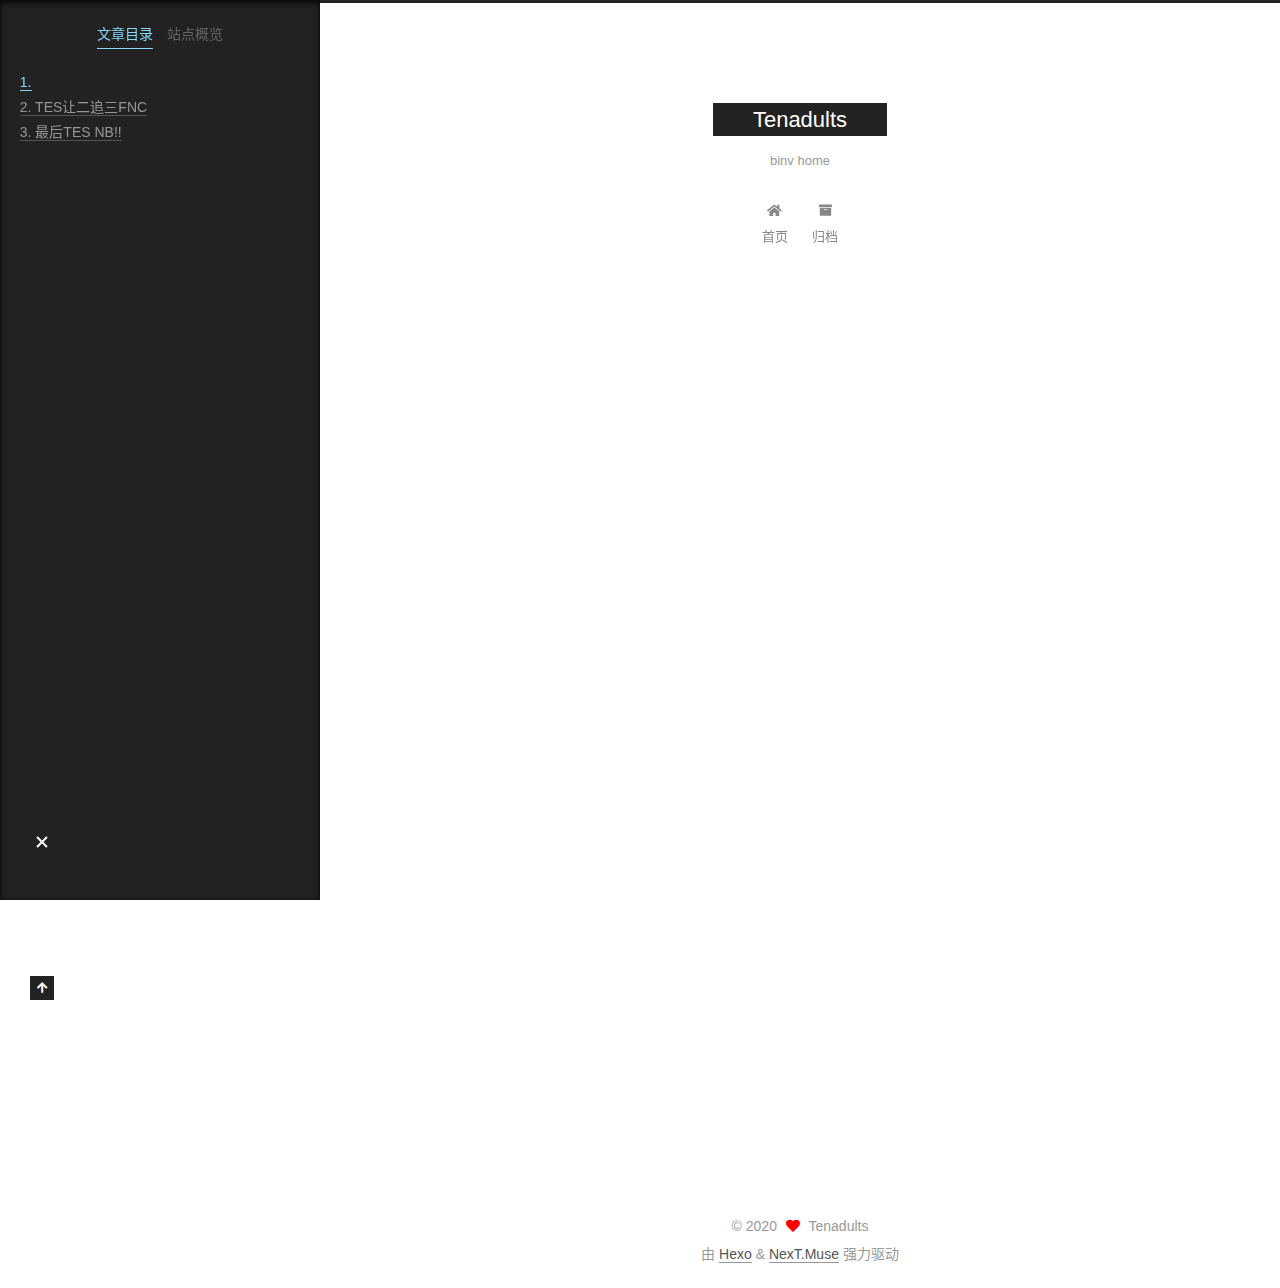
<file: 2020/10/17/TES-3v2-FNC/index.html>
<!DOCTYPE html>
<html lang="zh-CN">
<head>
  <meta charset="UTF-8">
<meta name="viewport" content="width=device-width, initial-scale=1, maximum-scale=2">
<meta name="theme-color" content="#222">
<meta name="generator" content="Hexo 5.2.0">
  <link rel="apple-touch-icon" sizes="180x180" href="/images/apple-touch-icon-next.png">
  <link rel="icon" type="image/png" sizes="32x32" href="/images/favicon-32x32-next.png">
  <link rel="icon" type="image/png" sizes="16x16" href="/images/favicon-16x16-next.png">
  <link rel="mask-icon" href="/images/logo.svg" color="#222">

<link rel="stylesheet" href="/css/main.css">


<link rel="stylesheet" href="/lib/font-awesome/css/all.min.css">

<script id="hexo-configurations">
    var NexT = window.NexT || {};
    var CONFIG = {"hostname":"yoursite.com","root":"/","scheme":"Muse","version":"7.8.0","exturl":false,"sidebar":{"position":"left","display":"post","padding":18,"offset":12,"onmobile":false},"copycode":{"enable":false,"show_result":false,"style":null},"back2top":{"enable":true,"sidebar":false,"scrollpercent":false},"bookmark":{"enable":false,"color":"#222","save":"auto"},"fancybox":false,"mediumzoom":false,"lazyload":false,"pangu":false,"comments":{"style":"tabs","active":null,"storage":true,"lazyload":false,"nav":null},"algolia":{"hits":{"per_page":10},"labels":{"input_placeholder":"Search for Posts","hits_empty":"We didn't find any results for the search: ${query}","hits_stats":"${hits} results found in ${time} ms"}},"localsearch":{"enable":false,"trigger":"auto","top_n_per_article":1,"unescape":false,"preload":false},"motion":{"enable":true,"async":false,"transition":{"post_block":"fadeIn","post_header":"slideDownIn","post_body":"slideDownIn","coll_header":"slideLeftIn","sidebar":"slideUpIn"}}};
  </script>

  <meta property="og:type" content="article">
<meta property="og:title" content="TES_3v2_FNC">
<meta property="og:url" content="http://yoursite.com/2020/10/17/TES-3v2-FNC/index.html">
<meta property="og:site_name" content="Tenadults">
<meta property="og:locale" content="zh_CN">
<meta property="article:published_time" content="2020-10-17T15:35:05.000Z">
<meta property="article:modified_time" content="2020-10-17T15:47:25.703Z">
<meta property="article:author" content="Tenadults">
<meta property="article:tag" content="日常">
<meta name="twitter:card" content="summary">

<link rel="canonical" href="http://yoursite.com/2020/10/17/TES-3v2-FNC/">


<script id="page-configurations">
  // https://hexo.io/docs/variables.html
  CONFIG.page = {
    sidebar: "",
    isHome : false,
    isPost : true,
    lang   : 'zh-CN'
  };
</script>

  <title>TES_3v2_FNC | Tenadults</title>
  






  <noscript>
  <style>
  .use-motion .brand,
  .use-motion .menu-item,
  .sidebar-inner,
  .use-motion .post-block,
  .use-motion .pagination,
  .use-motion .comments,
  .use-motion .post-header,
  .use-motion .post-body,
  .use-motion .collection-header { opacity: initial; }

  .use-motion .site-title,
  .use-motion .site-subtitle {
    opacity: initial;
    top: initial;
  }

  .use-motion .logo-line-before i { left: initial; }
  .use-motion .logo-line-after i { right: initial; }
  </style>
</noscript>

</head>

<body itemscope itemtype="http://schema.org/WebPage">
  <div class="container use-motion">
    <div class="headband"></div>

    <header class="header" itemscope itemtype="http://schema.org/WPHeader">
      <div class="header-inner"><div class="site-brand-container">
  <div class="site-nav-toggle">
    <div class="toggle" aria-label="切换导航栏">
      <span class="toggle-line toggle-line-first"></span>
      <span class="toggle-line toggle-line-middle"></span>
      <span class="toggle-line toggle-line-last"></span>
    </div>
  </div>

  <div class="site-meta">

    <a href="/" class="brand" rel="start">
      <span class="logo-line-before"><i></i></span>
      <h1 class="site-title">Tenadults</h1>
      <span class="logo-line-after"><i></i></span>
    </a>
      <p class="site-subtitle" itemprop="description">binv home</p>
  </div>

  <div class="site-nav-right">
    <div class="toggle popup-trigger">
    </div>
  </div>
</div>




<nav class="site-nav">
  <ul id="menu" class="main-menu menu">
        <li class="menu-item menu-item-home">

    <a href="/" rel="section"><i class="fa fa-home fa-fw"></i>首页</a>

  </li>
        <li class="menu-item menu-item-archives">

    <a href="/archives/" rel="section"><i class="fa fa-archive fa-fw"></i>归档</a>

  </li>
  </ul>
</nav>




</div>
    </header>

    
  <div class="back-to-top">
    <i class="fa fa-arrow-up"></i>
    <span>0%</span>
  </div>


    <main class="main">
      <div class="main-inner">
        <div class="content-wrap">
          

          <div class="content post posts-expand">
            

    
  
  
  <article itemscope itemtype="http://schema.org/Article" class="post-block" lang="zh-CN">
    <link itemprop="mainEntityOfPage" href="http://yoursite.com/2020/10/17/TES-3v2-FNC/">

    <span hidden itemprop="author" itemscope itemtype="http://schema.org/Person">
      <meta itemprop="image" content="/images/avatar.gif">
      <meta itemprop="name" content="Tenadults">
      <meta itemprop="description" content="binv home">
    </span>

    <span hidden itemprop="publisher" itemscope itemtype="http://schema.org/Organization">
      <meta itemprop="name" content="Tenadults">
    </span>
      <header class="post-header">
        <h1 class="post-title" itemprop="name headline">
          TES_3v2_FNC
        </h1>

        <div class="post-meta">
            <span class="post-meta-item">
              <span class="post-meta-item-icon">
                <i class="far fa-calendar"></i>
              </span>
              <span class="post-meta-item-text">发表于</span>
              

              <time title="创建时间：2020-10-17 23:35:05 / 修改时间：23:47:25" itemprop="dateCreated datePublished" datetime="2020-10-17T23:35:05+08:00">2020-10-17</time>
            </span>

          

        </div>
      </header>

    
    
    
    <div class="post-body" itemprop="articleBody">

      
        <h1 id=""><a href="#" class="headerlink" title=""></a></h1><a id="more"></a>
<hr>
<h1 id="TES让二追三FNC"><a href="#TES让二追三FNC" class="headerlink" title="TES让二追三FNC"></a>TES让二追三FNC</h1><p>==2020年10月17日23:20:32==<br>今天下午TES完成了一个历史,在先输两局的情况下,又连着追回三局,晋级四强<br>这也是S赛历史至今,第一次有战队完成了让二追三的壮举。</p>
<ul>
<li>前两局的时候,我以为TES会被FNC ==3:1==或者==3:2==送走,因为之前没有s赛的让二追三的比赛记录,但是今天TES从第三把开始,一只惊喜不断,看的心情起起伏伏,令人大呼过瘾。</li>
<li>印象最深的就是阿水第五局中路的时候被酒桶控住,净化解开,秀酒桶一脸,同时配合日女完成反杀。</li>
<li>另外,最爽的就是这次让我在B站竞猜赢得了好几个币<h1 id="最后TES-NB"><a href="#最后TES-NB" class="headerlink" title="最后TES NB!!"></a>最后<strong>TES NB!!</strong></h1></li>
</ul>

    </div>

    
    
    

      <footer class="post-footer">
          <div class="post-tags">
              <a href="/tags/%E6%97%A5%E5%B8%B8/" rel="tag"># 日常</a>
          </div>

        


        
    <div class="post-nav">
      <div class="post-nav-item">
    <a href="/2020/10/17/article/" rel="prev" title="博客的建立">
      <i class="fa fa-chevron-left"></i> 博客的建立
    </a></div>
      <div class="post-nav-item"></div>
    </div>
      </footer>
    
  </article>
  
  
  



          </div>
          

<script>
  window.addEventListener('tabs:register', () => {
    let { activeClass } = CONFIG.comments;
    if (CONFIG.comments.storage) {
      activeClass = localStorage.getItem('comments_active') || activeClass;
    }
    if (activeClass) {
      let activeTab = document.querySelector(`a[href="#comment-${activeClass}"]`);
      if (activeTab) {
        activeTab.click();
      }
    }
  });
  if (CONFIG.comments.storage) {
    window.addEventListener('tabs:click', event => {
      if (!event.target.matches('.tabs-comment .tab-content .tab-pane')) return;
      let commentClass = event.target.classList[1];
      localStorage.setItem('comments_active', commentClass);
    });
  }
</script>

        </div>
          
  
  <div class="toggle sidebar-toggle">
    <span class="toggle-line toggle-line-first"></span>
    <span class="toggle-line toggle-line-middle"></span>
    <span class="toggle-line toggle-line-last"></span>
  </div>

  <aside class="sidebar">
    <div class="sidebar-inner">

      <ul class="sidebar-nav motion-element">
        <li class="sidebar-nav-toc">
          文章目录
        </li>
        <li class="sidebar-nav-overview">
          站点概览
        </li>
      </ul>

      <!--noindex-->
      <div class="post-toc-wrap sidebar-panel">
          <div class="post-toc motion-element"><ol class="nav"><li class="nav-item nav-level-1"><a class="nav-link"><span class="nav-number">1.</span> <span class="nav-text"></span></a></li><li class="nav-item nav-level-1"><a class="nav-link" href="#TES%E8%AE%A9%E4%BA%8C%E8%BF%BD%E4%B8%89FNC"><span class="nav-number">2.</span> <span class="nav-text">TES让二追三FNC</span></a></li><li class="nav-item nav-level-1"><a class="nav-link" href="#%E6%9C%80%E5%90%8ETES-NB"><span class="nav-number">3.</span> <span class="nav-text">最后TES NB!!</span></a></li></ol></div>
      </div>
      <!--/noindex-->

      <div class="site-overview-wrap sidebar-panel">
        <div class="site-author motion-element" itemprop="author" itemscope itemtype="http://schema.org/Person">
  <p class="site-author-name" itemprop="name">Tenadults</p>
  <div class="site-description" itemprop="description">binv home</div>
</div>
<div class="site-state-wrap motion-element">
  <nav class="site-state">
      <div class="site-state-item site-state-posts">
          <a href="/archives/">
        
          <span class="site-state-item-count">2</span>
          <span class="site-state-item-name">日志</span>
        </a>
      </div>
      <div class="site-state-item site-state-tags">
        <span class="site-state-item-count">1</span>
        <span class="site-state-item-name">标签</span>
      </div>
  </nav>
</div>



      </div>

    </div>
  </aside>
  <div id="sidebar-dimmer"></div>


      </div>
    </main>

    <footer class="footer">
      <div class="footer-inner">
        

        

<div class="copyright">
  
  &copy; 
  <span itemprop="copyrightYear">2020</span>
  <span class="with-love">
    <i class="fa fa-heart"></i>
  </span>
  <span class="author" itemprop="copyrightHolder">Tenadults</span>
</div>
  <div class="powered-by">由 <a href="https://hexo.io/" class="theme-link" rel="noopener" target="_blank">Hexo</a> & <a href="https://muse.theme-next.org/" class="theme-link" rel="noopener" target="_blank">NexT.Muse</a> 强力驱动
  </div>

        








      </div>
    </footer>
  </div>

  
  <script src="/lib/anime.min.js"></script>
  <script src="/lib/velocity/velocity.min.js"></script>
  <script src="/lib/velocity/velocity.ui.min.js"></script>

<script src="/js/utils.js"></script>

<script src="/js/motion.js"></script>


<script src="/js/schemes/muse.js"></script>


<script src="/js/next-boot.js"></script>




  















  

  

</body>
</html>
</file>
<file: css/main.css>
:root {
  --body-bg-color: #fff;
  --content-bg-color: #fff;
  --card-bg-color: #f5f5f5;
  --text-color: #555;
  --blockquote-color: #666;
  --link-color: #555;
  --link-hover-color: #222;
  --brand-color: #fff;
  --brand-hover-color: #fff;
  --table-row-odd-bg-color: #f9f9f9;
  --table-row-hover-bg-color: #f5f5f5;
  --menu-item-bg-color: #f5f5f5;
  --btn-default-bg: #222;
  --btn-default-color: #fff;
  --btn-default-border-color: #222;
  --btn-default-hover-bg: #fff;
  --btn-default-hover-color: #222;
  --btn-default-hover-border-color: #222;
}
html {
  line-height: 1.15; /* 1 */
  -webkit-text-size-adjust: 100%; /* 2 */
}
body {
  margin: 0;
}
main {
  display: block;
}
h1 {
  font-size: 2em;
  margin: 0.67em 0;
}
hr {
  box-sizing: content-box; /* 1 */
  height: 0; /* 1 */
  overflow: visible; /* 2 */
}
pre {
  font-family: monospace, monospace; /* 1 */
  font-size: 1em; /* 2 */
}
a {
  background: transparent;
}
abbr[title] {
  border-bottom: none; /* 1 */
  text-decoration: underline; /* 2 */
  text-decoration: underline dotted; /* 2 */
}
b,
strong {
  font-weight: bolder;
}
code,
kbd,
samp {
  font-family: monospace, monospace; /* 1 */
  font-size: 1em; /* 2 */
}
small {
  font-size: 80%;
}
sub,
sup {
  font-size: 75%;
  line-height: 0;
  position: relative;
  vertical-align: baseline;
}
sub {
  bottom: -0.25em;
}
sup {
  top: -0.5em;
}
img {
  border-style: none;
}
button,
input,
optgroup,
select,
textarea {
  font-family: inherit; /* 1 */
  font-size: 100%; /* 1 */
  line-height: 1.15; /* 1 */
  margin: 0; /* 2 */
}
button,
input {
/* 1 */
  overflow: visible;
}
button,
select {
/* 1 */
  text-transform: none;
}
button,
[type='button'],
[type='reset'],
[type='submit'] {
  -webkit-appearance: button;
}
button::-moz-focus-inner,
[type='button']::-moz-focus-inner,
[type='reset']::-moz-focus-inner,
[type='submit']::-moz-focus-inner {
  border-style: none;
  padding: 0;
}
button:-moz-focusring,
[type='button']:-moz-focusring,
[type='reset']:-moz-focusring,
[type='submit']:-moz-focusring {
  outline: 1px dotted ButtonText;
}
fieldset {
  padding: 0.35em 0.75em 0.625em;
}
legend {
  box-sizing: border-box; /* 1 */
  color: inherit; /* 2 */
  display: table; /* 1 */
  max-width: 100%; /* 1 */
  padding: 0; /* 3 */
  white-space: normal; /* 1 */
}
progress {
  vertical-align: baseline;
}
textarea {
  overflow: auto;
}
[type='checkbox'],
[type='radio'] {
  box-sizing: border-box; /* 1 */
  padding: 0; /* 2 */
}
[type='number']::-webkit-inner-spin-button,
[type='number']::-webkit-outer-spin-button {
  height: auto;
}
[type='search'] {
  outline-offset: -2px; /* 2 */
  -webkit-appearance: textfield; /* 1 */
}
[type='search']::-webkit-search-decoration {
  -webkit-appearance: none;
}
::-webkit-file-upload-button {
  font: inherit; /* 2 */
  -webkit-appearance: button; /* 1 */
}
details {
  display: block;
}
summary {
  display: list-item;
}
template {
  display: none;
}
[hidden] {
  display: none;
}
::selection {
  background: #262a30;
  color: #eee;
}
html,
body {
  height: 100%;
}
body {
  background: var(--body-bg-color);
  color: var(--text-color);
  font-family: 'Lato', "PingFang SC", "Microsoft YaHei", sans-serif;
  font-size: 1em;
  line-height: 2;
}
@media (max-width: 991px) {
  body {
    padding-left: 0 !important;
    padding-right: 0 !important;
  }
}
h1,
h2,
h3,
h4,
h5,
h6 {
  font-family: 'Lato', "PingFang SC", "Microsoft YaHei", sans-serif;
  font-weight: bold;
  line-height: 1.5;
  margin: 20px 0 15px;
}
h1 {
  font-size: 1.5em;
}
h2 {
  font-size: 1.375em;
}
h3 {
  font-size: 1.25em;
}
h4 {
  font-size: 1.125em;
}
h5 {
  font-size: 1em;
}
h6 {
  font-size: 0.875em;
}
p {
  margin: 0 0 20px 0;
}
a,
span.exturl {
  border-bottom: 1px solid #999;
  color: var(--link-color);
  outline: 0;
  text-decoration: none;
  overflow-wrap: break-word;
  word-wrap: break-word;
  cursor: pointer;
}
a:hover,
span.exturl:hover {
  border-bottom-color: var(--link-hover-color);
  color: var(--link-hover-color);
}
iframe,
img,
video {
  display: block;
  margin-left: auto;
  margin-right: auto;
  max-width: 100%;
}
hr {
  background-image: repeating-linear-gradient(-45deg, #ddd, #ddd 4px, transparent 4px, transparent 8px);
  border: 0;
  height: 3px;
  margin: 40px 0;
}
blockquote {
  border-left: 4px solid #ddd;
  color: var(--blockquote-color);
  margin: 0;
  padding: 0 15px;
}
blockquote cite::before {
  content: '-';
  padding: 0 5px;
}
dt {
  font-weight: bold;
}
dd {
  margin: 0;
  padding: 0;
}
kbd {
  background-color: #f5f5f5;
  background-image: linear-gradient(#eee, #fff, #eee);
  border: 1px solid #ccc;
  border-radius: 0.2em;
  box-shadow: 0.1em 0.1em 0.2em rgba(0,0,0,0.1);
  color: #555;
  font-family: inherit;
  padding: 0.1em 0.3em;
  white-space: nowrap;
}
.table-container {
  overflow: auto;
}
table {
  border-collapse: collapse;
  border-spacing: 0;
  font-size: 0.875em;
  margin: 0 0 20px 0;
  width: 100%;
}
tbody tr:nth-of-type(odd) {
  background: var(--table-row-odd-bg-color);
}
tbody tr:hover {
  background: var(--table-row-hover-bg-color);
}
caption,
th,
td {
  font-weight: normal;
  padding: 8px;
  vertical-align: middle;
}
th,
td {
  border: 1px solid #ddd;
  border-bottom: 3px solid #ddd;
}
th {
  font-weight: 700;
  padding-bottom: 10px;
}
td {
  border-bottom-width: 1px;
}
.btn {
  background: var(--btn-default-bg);
  border: 2px solid var(--btn-default-border-color);
  border-radius: 0;
  color: var(--btn-default-color);
  display: inline-block;
  font-size: 0.875em;
  line-height: 2;
  padding: 0 20px;
  text-decoration: none;
  transition-property: background-color;
  transition-delay: 0s;
  transition-duration: 0.2s;
  transition-timing-function: ease-in-out;
}
.btn:hover {
  background: var(--btn-default-hover-bg);
  border-color: var(--btn-default-hover-border-color);
  color: var(--btn-default-hover-color);
}
.btn + .btn {
  margin: 0 0 8px 8px;
}
.btn .fa-fw {
  text-align: left;
  width: 1.285714285714286em;
}
.toggle {
  line-height: 0;
}
.toggle .toggle-line {
  background: #fff;
  display: inline-block;
  height: 2px;
  left: 0;
  position: relative;
  top: 0;
  transition: all 0.4s;
  vertical-align: top;
  width: 100%;
}
.toggle .toggle-line:not(:first-child) {
  margin-top: 3px;
}
.toggle.toggle-arrow .toggle-line-first {
  left: 50%;
  top: 2px;
  transform: rotate(45deg);
  width: 50%;
}
.toggle.toggle-arrow .toggle-line-middle {
  left: 2px;
  width: 90%;
}
.toggle.toggle-arrow .toggle-line-last {
  left: 50%;
  top: -2px;
  transform: rotate(-45deg);
  width: 50%;
}
.toggle.toggle-close .toggle-line-first {
  transform: rotate(-45deg);
  top: 5px;
}
.toggle.toggle-close .toggle-line-middle {
  opacity: 0;
}
.toggle.toggle-close .toggle-line-last {
  transform: rotate(45deg);
  top: -5px;
}
.highlight,
pre {
  background: #f7f7f7;
  color: #4d4d4c;
  line-height: 1.6;
  margin: 0 auto 20px;
}
pre,
code {
  font-family: consolas, Menlo, monospace, "PingFang SC", "Microsoft YaHei";
}
code {
  background: #eee;
  border-radius: 3px;
  color: #555;
  padding: 2px 4px;
  overflow-wrap: break-word;
  word-wrap: break-word;
}
.highlight *::selection {
  background: #d6d6d6;
}
.highlight pre {
  border: 0;
  margin: 0;
  padding: 10px 0;
}
.highlight table {
  border: 0;
  margin: 0;
  width: auto;
}
.highlight td {
  border: 0;
  padding: 0;
}
.highlight figcaption {
  background: #eff2f3;
  color: #4d4d4c;
  display: flex;
  font-size: 0.875em;
  justify-content: space-between;
  line-height: 1.2;
  padding: 0.5em;
}
.highlight figcaption a {
  color: #4d4d4c;
}
.highlight figcaption a:hover {
  border-bottom-color: #4d4d4c;
}
.highlight .gutter {
  -moz-user-select: none;
  -ms-user-select: none;
  -webkit-user-select: none;
  user-select: none;
}
.highlight .gutter pre {
  background: #eff2f3;
  color: #869194;
  padding-left: 10px;
  padding-right: 10px;
  text-align: right;
}
.highlight .code pre {
  background: #f7f7f7;
  padding-left: 10px;
  width: 100%;
}
.gist table {
  width: auto;
}
.gist table td {
  border: 0;
}
pre {
  overflow: auto;
  padding: 10px;
}
pre code {
  background: none;
  color: #4d4d4c;
  font-size: 0.875em;
  padding: 0;
  text-shadow: none;
}
pre .deletion {
  background: #fdd;
}
pre .addition {
  background: #dfd;
}
pre .meta {
  color: #eab700;
  -moz-user-select: none;
  -ms-user-select: none;
  -webkit-user-select: none;
  user-select: none;
}
pre .comment {
  color: #8e908c;
}
pre .variable,
pre .attribute,
pre .tag,
pre .name,
pre .regexp,
pre .ruby .constant,
pre .xml .tag .title,
pre .xml .pi,
pre .xml .doctype,
pre .html .doctype,
pre .css .id,
pre .css .class,
pre .css .pseudo {
  color: #c82829;
}
pre .number,
pre .preprocessor,
pre .built_in,
pre .builtin-name,
pre .literal,
pre .params,
pre .constant,
pre .command {
  color: #f5871f;
}
pre .ruby .class .title,
pre .css .rules .attribute,
pre .string,
pre .symbol,
pre .value,
pre .inheritance,
pre .header,
pre .ruby .symbol,
pre .xml .cdata,
pre .special,
pre .formula {
  color: #718c00;
}
pre .title,
pre .css .hexcolor {
  color: #3e999f;
}
pre .function,
pre .python .decorator,
pre .python .title,
pre .ruby .function .title,
pre .ruby .title .keyword,
pre .perl .sub,
pre .javascript .title,
pre .coffeescript .title {
  color: #4271ae;
}
pre .keyword,
pre .javascript .function {
  color: #8959a8;
}
.blockquote-center {
  border-left: none;
  margin: 40px 0;
  padding: 0;
  position: relative;
  text-align: center;
}
.blockquote-center .fa {
  display: block;
  opacity: 0.6;
  position: absolute;
  width: 100%;
}
.blockquote-center .fa-quote-left {
  border-top: 1px solid #ccc;
  text-align: left;
  top: -20px;
}
.blockquote-center .fa-quote-right {
  border-bottom: 1px solid #ccc;
  text-align: right;
  bottom: -20px;
}
.blockquote-center p,
.blockquote-center div {
  text-align: center;
}
.post-body .group-picture img {
  margin: 0 auto;
  padding: 0 3px;
}
.group-picture-row {
  margin-bottom: 6px;
  overflow: hidden;
}
.group-picture-column {
  float: left;
  margin-bottom: 10px;
}
.post-body .label {
  color: #555;
  display: inline;
  padding: 0 2px;
}
.post-body .label.default {
  background: #f0f0f0;
}
.post-body .label.primary {
  background: #efe6f7;
}
.post-body .label.info {
  background: #e5f2f8;
}
.post-body .label.success {
  background: #e7f4e9;
}
.post-body .label.warning {
  background: #fcf6e1;
}
.post-body .label.danger {
  background: #fae8eb;
}
.post-body .tabs {
  margin-bottom: 20px;
}
.post-body .tabs,
.tabs-comment {
  display: block;
  padding-top: 10px;
  position: relative;
}
.post-body .tabs ul.nav-tabs,
.tabs-comment ul.nav-tabs {
  display: flex;
  flex-wrap: wrap;
  margin: 0;
  margin-bottom: -1px;
  padding: 0;
}
@media (max-width: 413px) {
  .post-body .tabs ul.nav-tabs,
  .tabs-comment ul.nav-tabs {
    display: block;
    margin-bottom: 5px;
  }
}
.post-body .tabs ul.nav-tabs li.tab,
.tabs-comment ul.nav-tabs li.tab {
  border-bottom: 1px solid #ddd;
  border-left: 1px solid transparent;
  border-right: 1px solid transparent;
  border-top: 3px solid transparent;
  flex-grow: 1;
  list-style-type: none;
  border-radius: 0 0 0 0;
}
@media (max-width: 413px) {
  .post-body .tabs ul.nav-tabs li.tab,
  .tabs-comment ul.nav-tabs li.tab {
    border-bottom: 1px solid transparent;
    border-left: 3px solid transparent;
    border-right: 1px solid transparent;
    border-top: 1px solid transparent;
  }
}
@media (max-width: 413px) {
  .post-body .tabs ul.nav-tabs li.tab,
  .tabs-comment ul.nav-tabs li.tab {
    border-radius: 0;
  }
}
.post-body .tabs ul.nav-tabs li.tab a,
.tabs-comment ul.nav-tabs li.tab a {
  border-bottom: initial;
  display: block;
  line-height: 1.8;
  outline: 0;
  padding: 0.25em 0.75em;
  text-align: center;
  transition-delay: 0s;
  transition-duration: 0.2s;
  transition-timing-function: ease-out;
}
.post-body .tabs ul.nav-tabs li.tab a i,
.tabs-comment ul.nav-tabs li.tab a i {
  width: 1.285714285714286em;
}
.post-body .tabs ul.nav-tabs li.tab.active,
.tabs-comment ul.nav-tabs li.tab.active {
  border-bottom: 1px solid transparent;
  border-left: 1px solid #ddd;
  border-right: 1px solid #ddd;
  border-top: 3px solid #fc6423;
}
@media (max-width: 413px) {
  .post-body .tabs ul.nav-tabs li.tab.active,
  .tabs-comment ul.nav-tabs li.tab.active {
    border-bottom: 1px solid #ddd;
    border-left: 3px solid #fc6423;
    border-right: 1px solid #ddd;
    border-top: 1px solid #ddd;
  }
}
.post-body .tabs ul.nav-tabs li.tab.active a,
.tabs-comment ul.nav-tabs li.tab.active a {
  color: var(--link-color);
  cursor: default;
}
.post-body .tabs .tab-content .tab-pane,
.tabs-comment .tab-content .tab-pane {
  border: 1px solid #ddd;
  border-top: 0;
  padding: 20px 20px 0 20px;
  border-radius: 0;
}
.post-body .tabs .tab-content .tab-pane:not(.active),
.tabs-comment .tab-content .tab-pane:not(.active) {
  display: none;
}
.post-body .tabs .tab-content .tab-pane.active,
.tabs-comment .tab-content .tab-pane.active {
  display: block;
}
.post-body .tabs .tab-content .tab-pane.active:nth-of-type(1),
.tabs-comment .tab-content .tab-pane.active:nth-of-type(1) {
  border-radius: 0 0 0 0;
}
@media (max-width: 413px) {
  .post-body .tabs .tab-content .tab-pane.active:nth-of-type(1),
  .tabs-comment .tab-content .tab-pane.active:nth-of-type(1) {
    border-radius: 0;
  }
}
.post-body .note {
  border-radius: 3px;
  margin-bottom: 20px;
  padding: 1em;
  position: relative;
  border: 1px solid #eee;
  border-left-width: 5px;
}
.post-body .note h2,
.post-body .note h3,
.post-body .note h4,
.post-body .note h5,
.post-body .note h6 {
  margin-top: 0;
  border-bottom: initial;
  margin-bottom: 0;
  padding-top: 0;
}
.post-body .note p:first-child,
.post-body .note ul:first-child,
.post-body .note ol:first-child,
.post-body .note table:first-child,
.post-body .note pre:first-child,
.post-body .note blockquote:first-child,
.post-body .note img:first-child {
  margin-top: 0;
}
.post-body .note p:last-child,
.post-body .note ul:last-child,
.post-body .note ol:last-child,
.post-body .note table:last-child,
.post-body .note pre:last-child,
.post-body .note blockquote:last-child,
.post-body .note img:last-child {
  margin-bottom: 0;
}
.post-body .note.default {
  border-left-color: #777;
}
.post-body .note.default h2,
.post-body .note.default h3,
.post-body .note.default h4,
.post-body .note.default h5,
.post-body .note.default h6 {
  color: #777;
}
.post-body .note.primary {
  border-left-color: #6f42c1;
}
.post-body .note.primary h2,
.post-body .note.primary h3,
.post-body .note.primary h4,
.post-body .note.primary h5,
.post-body .note.primary h6 {
  color: #6f42c1;
}
.post-body .note.info {
  border-left-color: #428bca;
}
.post-body .note.info h2,
.post-body .note.info h3,
.post-body .note.info h4,
.post-body .note.info h5,
.post-body .note.info h6 {
  color: #428bca;
}
.post-body .note.success {
  border-left-color: #5cb85c;
}
.post-body .note.success h2,
.post-body .note.success h3,
.post-body .note.success h4,
.post-body .note.success h5,
.post-body .note.success h6 {
  color: #5cb85c;
}
.post-body .note.warning {
  border-left-color: #f0ad4e;
}
.post-body .note.warning h2,
.post-body .note.warning h3,
.post-body .note.warning h4,
.post-body .note.warning h5,
.post-body .note.warning h6 {
  color: #f0ad4e;
}
.post-body .note.danger {
  border-left-color: #d9534f;
}
.post-body .note.danger h2,
.post-body .note.danger h3,
.post-body .note.danger h4,
.post-body .note.danger h5,
.post-body .note.danger h6 {
  color: #d9534f;
}
.pagination .prev,
.pagination .next,
.pagination .page-number,
.pagination .space {
  display: inline-block;
  margin: 0 10px;
  padding: 0 11px;
  position: relative;
  top: -1px;
}
@media (max-width: 767px) {
  .pagination .prev,
  .pagination .next,
  .pagination .page-number,
  .pagination .space {
    margin: 0 5px;
  }
}
.pagination {
  border-top: 1px solid #eee;
  margin: 120px 0 0;
  text-align: center;
}
.pagination .prev,
.pagination .next,
.pagination .page-number {
  border-bottom: 0;
  border-top: 1px solid #eee;
  transition-property: border-color;
  transition-delay: 0s;
  transition-duration: 0.2s;
  transition-timing-function: ease-in-out;
}
.pagination .prev:hover,
.pagination .next:hover,
.pagination .page-number:hover {
  border-top-color: #222;
}
.pagination .space {
  margin: 0;
  padding: 0;
}
.pagination .prev {
  margin-left: 0;
}
.pagination .next {
  margin-right: 0;
}
.pagination .page-number.current {
  background: #ccc;
  border-top-color: #ccc;
  color: #fff;
}
@media (max-width: 767px) {
  .pagination {
    border-top: none;
  }
  .pagination .prev,
  .pagination .next,
  .pagination .page-number {
    border-bottom: 1px solid #eee;
    border-top: 0;
    margin-bottom: 10px;
    padding: 0 10px;
  }
  .pagination .prev:hover,
  .pagination .next:hover,
  .pagination .page-number:hover {
    border-bottom-color: #222;
  }
}
.comments {
  margin-top: 60px;
  overflow: hidden;
}
.comment-button-group {
  display: flex;
  flex-wrap: wrap-reverse;
  justify-content: center;
  margin: 1em 0;
}
.comment-button-group .comment-button {
  margin: 0.1em 0.2em;
}
.comment-button-group .comment-button.active {
  background: var(--btn-default-hover-bg);
  border-color: var(--btn-default-hover-border-color);
  color: var(--btn-default-hover-color);
}
.comment-position {
  display: none;
}
.comment-position.active {
  display: block;
}
.tabs-comment {
  background: var(--content-bg-color);
  margin-top: 4em;
  padding-top: 0;
}
.tabs-comment .comments {
  border: 0;
  box-shadow: none;
  margin-top: 0;
  padding-top: 0;
}
.container {
  min-height: 100%;
  position: relative;
}
.main-inner {
  margin: 0 auto;
  width: 700px;
}
@media (min-width: 1200px) {
  .main-inner {
    width: 800px;
  }
}
@media (min-width: 1600px) {
  .main-inner {
    width: 900px;
  }
}
@media (max-width: 767px) {
  .content-wrap {
    padding: 0 20px;
  }
}
.header {
  background: transparent;
}
.header-inner {
  margin: 0 auto;
  width: 700px;
}
@media (min-width: 1200px) {
  .header-inner {
    width: 800px;
  }
}
@media (min-width: 1600px) {
  .header-inner {
    width: 900px;
  }
}
.site-brand-container {
  display: flex;
  flex-shrink: 0;
  padding: 0 10px;
}
.headband {
  background: #222;
  height: 3px;
}
.site-meta {
  flex-grow: 1;
  text-align: center;
}
@media (max-width: 767px) {
  .site-meta {
    text-align: center;
  }
}
.brand {
  border-bottom: none;
  color: var(--brand-color);
  display: inline-block;
  line-height: 1.375em;
  padding: 0 40px;
  position: relative;
}
.brand:hover {
  color: var(--brand-hover-color);
}
.site-title {
  font-family: 'Lato', "PingFang SC", "Microsoft YaHei", sans-serif;
  font-size: 1.375em;
  font-weight: normal;
  margin: 0;
}
.site-subtitle {
  color: #999;
  font-size: 0.8125em;
  margin: 10px 0;
}
.use-motion .brand {
  opacity: 0;
}
.use-motion .site-title,
.use-motion .site-subtitle,
.use-motion .custom-logo-image {
  opacity: 0;
  position: relative;
  top: -10px;
}
.site-nav-toggle,
.site-nav-right {
  display: none;
}
@media (max-width: 767px) {
  .site-nav-toggle,
  .site-nav-right {
    display: flex;
    flex-direction: column;
    justify-content: center;
  }
}
.site-nav-toggle .toggle,
.site-nav-right .toggle {
  color: var(--text-color);
  padding: 10px;
  width: 22px;
}
.site-nav-toggle .toggle .toggle-line,
.site-nav-right .toggle .toggle-line {
  background: var(--text-color);
  border-radius: 1px;
}
.site-nav {
  display: block;
}
@media (max-width: 767px) {
  .site-nav {
    clear: both;
    display: none;
  }
}
.site-nav.site-nav-on {
  display: block;
}
.menu {
  margin-top: 20px;
  padding-left: 0;
  text-align: center;
}
.menu-item {
  display: inline-block;
  list-style: none;
  margin: 0 10px;
}
@media (max-width: 767px) {
  .menu-item {
    display: block;
    margin-top: 10px;
  }
  .menu-item.menu-item-search {
    display: none;
  }
}
.menu-item a,
.menu-item span.exturl {
  border-bottom: 0;
  display: block;
  font-size: 0.8125em;
  transition-property: border-color;
  transition-delay: 0s;
  transition-duration: 0.2s;
  transition-timing-function: ease-in-out;
}
@media (hover: none) {
  .menu-item a:hover,
  .menu-item span.exturl:hover {
    border-bottom-color: transparent !important;
  }
}
.menu-item .fa,
.menu-item .fab,
.menu-item .far,
.menu-item .fas {
  margin-right: 8px;
}
.menu-item .badge {
  display: inline-block;
  font-weight: bold;
  line-height: 1;
  margin-left: 0.35em;
  margin-top: 0.35em;
  text-align: center;
  white-space: nowrap;
}
@media (max-width: 767px) {
  .menu-item .badge {
    float: right;
    margin-left: 0;
  }
}
.menu-item-active a,
.menu .menu-item a:hover,
.menu .menu-item span.exturl:hover {
  background: var(--menu-item-bg-color);
}
.use-motion .menu-item {
  opacity: 0;
}
.sidebar {
  background: #222;
  bottom: 0;
  box-shadow: inset 0 2px 6px #000;
  position: fixed;
  top: 0;
}
@media (max-width: 991px) {
  .sidebar {
    display: none;
  }
}
.sidebar-inner {
  color: #999;
  padding: 18px 10px;
  text-align: center;
}
.cc-license {
  margin-top: 10px;
  text-align: center;
}
.cc-license .cc-opacity {
  border-bottom: none;
  opacity: 0.7;
}
.cc-license .cc-opacity:hover {
  opacity: 0.9;
}
.cc-license img {
  display: inline-block;
}
.site-author-image {
  border: 2px solid #333;
  display: block;
  margin: 0 auto;
  max-width: 96px;
  padding: 2px;
}
.site-author-name {
  color: #f5f5f5;
  font-weight: normal;
  margin: 5px 0 0;
  text-align: center;
}
.site-description {
  color: #999;
  font-size: 1em;
  margin-top: 5px;
  text-align: center;
}
.links-of-author {
  margin-top: 15px;
}
.links-of-author a,
.links-of-author span.exturl {
  border-bottom-color: #555;
  display: inline-block;
  font-size: 0.8125em;
  margin-bottom: 10px;
  margin-right: 10px;
  vertical-align: middle;
}
.links-of-author a::before,
.links-of-author span.exturl::before {
  background: #0db8a2;
  border-radius: 50%;
  content: ' ';
  display: inline-block;
  height: 4px;
  margin-right: 3px;
  vertical-align: middle;
  width: 4px;
}
.sidebar-button {
  margin-top: 15px;
}
.sidebar-button a {
  border: 1px solid #fc6423;
  border-radius: 4px;
  color: #fc6423;
  display: inline-block;
  padding: 0 15px;
}
.sidebar-button a .fa,
.sidebar-button a .fab,
.sidebar-button a .far,
.sidebar-button a .fas {
  margin-right: 5px;
}
.sidebar-button a:hover {
  background: #fc6423;
  border: 1px solid #fc6423;
  color: #fff;
}
.sidebar-button a:hover .fa,
.sidebar-button a:hover .fab,
.sidebar-button a:hover .far,
.sidebar-button a:hover .fas {
  color: #fff;
}
.links-of-blogroll {
  font-size: 0.8125em;
  margin-top: 10px;
}
.links-of-blogroll-title {
  font-size: 0.875em;
  font-weight: 600;
  margin-top: 0;
}
.links-of-blogroll-list {
  list-style: none;
  margin: 0;
  padding: 0;
}
#sidebar-dimmer {
  display: none;
}
@media (max-width: 767px) {
  #sidebar-dimmer {
    background: #000;
    display: block;
    height: 100%;
    left: 100%;
    opacity: 0;
    position: fixed;
    top: 0;
    width: 100%;
    z-index: 1100;
  }
  .sidebar-active + #sidebar-dimmer {
    opacity: 0.7;
    transform: translateX(-100%);
    transition: opacity 0.5s;
  }
}
.sidebar-nav {
  margin: 0;
  padding-bottom: 20px;
  padding-left: 0;
}
.sidebar-nav li {
  border-bottom: 1px solid transparent;
  color: #666;
  cursor: pointer;
  display: inline-block;
  font-size: 0.875em;
}
.sidebar-nav li.sidebar-nav-overview {
  margin-left: 10px;
}
.sidebar-nav li:hover {
  color: #f5f5f5;
}
.sidebar-nav .sidebar-nav-active {
  border-bottom-color: #87daff;
  color: #87daff;
}
.sidebar-nav .sidebar-nav-active:hover {
  color: #87daff;
}
.sidebar-panel {
  display: none;
  overflow-x: hidden;
  overflow-y: auto;
}
.sidebar-panel-active {
  display: block;
}
.sidebar-toggle {
  background: #222;
  bottom: 45px;
  cursor: pointer;
  height: 14px;
  left: 30px;
  padding: 5px;
  position: fixed;
  width: 14px;
  z-index: 1300;
}
@media (max-width: 991px) {
  .sidebar-toggle {
    left: 20px;
    opacity: 0.8;
    display: none;
  }
}
.sidebar-toggle:hover .toggle-line {
  background: #87daff;
}
.post-toc {
  font-size: 0.875em;
}
.post-toc ol {
  list-style: none;
  margin: 0;
  padding: 0 2px 5px 10px;
  text-align: left;
}
.post-toc ol > ol {
  padding-left: 0;
}
.post-toc ol a {
  transition-property: all;
  transition-delay: 0s;
  transition-duration: 0.2s;
  transition-timing-function: ease-in-out;
}
.post-toc .nav-item {
  line-height: 1.8;
  overflow: hidden;
  text-overflow: ellipsis;
  white-space: nowrap;
}
.post-toc .nav .nav-child {
  display: none;
}
.post-toc .nav .active > .nav-child {
  display: block;
}
.post-toc .nav .active-current > .nav-child {
  display: block;
}
.post-toc .nav .active-current > .nav-child > .nav-item {
  display: block;
}
.post-toc .nav .active > a {
  border-bottom-color: #87daff;
  color: #87daff;
}
.post-toc .nav .active-current > a {
  color: #87daff;
}
.post-toc .nav .active-current > a:hover {
  color: #87daff;
}
.site-state {
  display: flex;
  justify-content: center;
  line-height: 1.4;
  margin-top: 10px;
  overflow: hidden;
  text-align: center;
  white-space: nowrap;
}
.site-state-item {
  padding: 0 15px;
}
.site-state-item:not(:first-child) {
  border-left: 1px solid #333;
}
.site-state-item a {
  border-bottom: none;
}
.site-state-item-count {
  display: block;
  font-size: 1.25em;
  font-weight: 600;
  text-align: center;
}
.site-state-item-name {
  color: inherit;
  font-size: 0.875em;
}
.footer {
  color: #999;
  font-size: 0.875em;
  padding: 20px 0;
}
.footer.footer-fixed {
  bottom: 0;
  left: 0;
  position: absolute;
  right: 0;
}
.footer-inner {
  box-sizing: border-box;
  margin: 0 auto;
  text-align: center;
  width: 700px;
}
@media (min-width: 1200px) {
  .footer-inner {
    width: 800px;
  }
}
@media (min-width: 1600px) {
  .footer-inner {
    width: 900px;
  }
}
.languages {
  display: inline-block;
  font-size: 1.125em;
  position: relative;
}
.languages .lang-select-label span {
  margin: 0 0.5em;
}
.languages .lang-select {
  height: 100%;
  left: 0;
  opacity: 0;
  position: absolute;
  top: 0;
  width: 100%;
}
.with-love {
  color: #ff0000;
  display: inline-block;
  margin: 0 5px;
}
.powered-by,
.theme-info {
  display: inline-block;
}
@-moz-keyframes iconAnimate {
  0%, 100% {
    transform: scale(1);
  }
  10%, 30% {
    transform: scale(0.9);
  }
  20%, 40%, 60%, 80% {
    transform: scale(1.1);
  }
  50%, 70% {
    transform: scale(1.1);
  }
}
@-webkit-keyframes iconAnimate {
  0%, 100% {
    transform: scale(1);
  }
  10%, 30% {
    transform: scale(0.9);
  }
  20%, 40%, 60%, 80% {
    transform: scale(1.1);
  }
  50%, 70% {
    transform: scale(1.1);
  }
}
@-o-keyframes iconAnimate {
  0%, 100% {
    transform: scale(1);
  }
  10%, 30% {
    transform: scale(0.9);
  }
  20%, 40%, 60%, 80% {
    transform: scale(1.1);
  }
  50%, 70% {
    transform: scale(1.1);
  }
}
@keyframes iconAnimate {
  0%, 100% {
    transform: scale(1);
  }
  10%, 30% {
    transform: scale(0.9);
  }
  20%, 40%, 60%, 80% {
    transform: scale(1.1);
  }
  50%, 70% {
    transform: scale(1.1);
  }
}
.back-to-top {
  font-size: 12px;
  text-align: center;
  transition-delay: 0s;
  transition-duration: 0.2s;
  transition-timing-function: ease-in-out;
}
.back-to-top {
  background: #222;
  bottom: -100px;
  box-sizing: border-box;
  color: #fff;
  cursor: pointer;
  left: 30px;
  opacity: 1;
  padding: 0 6px;
  position: fixed;
  transition-property: bottom;
  z-index: 1300;
  width: 24px;
}
.back-to-top span {
  display: none;
}
.back-to-top:hover {
  color: #87daff;
}
.back-to-top.back-to-top-on {
  bottom: 19px;
}
@media (max-width: 991px) {
  .back-to-top {
    left: 20px;
    opacity: 0.8;
  }
}
.post-body {
  font-family: 'Lato', "PingFang SC", "Microsoft YaHei", sans-serif;
  overflow-wrap: break-word;
  word-wrap: break-word;
}
@media (min-width: 1200px) {
  .post-body {
    font-size: 1.125em;
  }
}
.post-body .exturl .fa {
  font-size: 0.875em;
  margin-left: 4px;
}
.post-body .image-caption,
.post-body .figure .caption {
  color: #999;
  font-size: 0.875em;
  font-weight: bold;
  line-height: 1;
  margin: -20px auto 15px;
  text-align: center;
}
.post-sticky-flag {
  display: inline-block;
  transform: rotate(30deg);
}
.post-button {
  margin-top: 40px;
  text-align: center;
}
.use-motion .post-block,
.use-motion .pagination,
.use-motion .comments {
  opacity: 0;
}
.use-motion .post-header {
  opacity: 0;
}
.use-motion .post-body {
  opacity: 0;
}
.use-motion .collection-header {
  opacity: 0;
}
.posts-collapse {
  margin-left: 35px;
  position: relative;
}
@media (max-width: 767px) {
  .posts-collapse {
    margin-left: 0px;
    margin-right: 0px;
  }
}
.posts-collapse .collection-title {
  font-size: 1.125em;
  position: relative;
}
.posts-collapse .collection-title::before {
  background: #999;
  border: 1px solid #fff;
  border-radius: 50%;
  content: ' ';
  height: 10px;
  left: 0;
  margin-left: -6px;
  margin-top: -4px;
  position: absolute;
  top: 50%;
  width: 10px;
}
.posts-collapse .collection-year {
  font-size: 1.5em;
  font-weight: bold;
  margin: 60px 0;
  position: relative;
}
.posts-collapse .collection-year::before {
  background: #bbb;
  border-radius: 50%;
  content: ' ';
  height: 8px;
  left: 0;
  margin-left: -4px;
  margin-top: -4px;
  position: absolute;
  top: 50%;
  width: 8px;
}
.posts-collapse .collection-header {
  display: block;
  margin: 0 0 0 20px;
}
.posts-collapse .collection-header small {
  color: #bbb;
  margin-left: 5px;
}
.posts-collapse .post-header {
  border-bottom: 1px dashed #ccc;
  margin: 30px 0;
  padding-left: 15px;
  position: relative;
  transition-property: border;
  transition-delay: 0s;
  transition-duration: 0.2s;
  transition-timing-function: ease-in-out;
}
.posts-collapse .post-header::before {
  background: #bbb;
  border: 1px solid #fff;
  border-radius: 50%;
  content: ' ';
  height: 6px;
  left: 0;
  margin-left: -4px;
  position: absolute;
  top: 0.75em;
  transition-property: background;
  width: 6px;
  transition-delay: 0s;
  transition-duration: 0.2s;
  transition-timing-function: ease-in-out;
}
.posts-collapse .post-header:hover {
  border-bottom-color: #666;
}
.posts-collapse .post-header:hover::before {
  background: #222;
}
.posts-collapse .post-meta {
  display: inline;
  font-size: 0.75em;
  margin-right: 10px;
}
.posts-collapse .post-title {
  display: inline;
}
.posts-collapse .post-title a,
.posts-collapse .post-title span.exturl {
  border-bottom: none;
  color: var(--link-color);
}
.posts-collapse .post-title .fa-external-link-alt {
  font-size: 0.875em;
  margin-left: 5px;
}
.posts-collapse::before {
  background: #f5f5f5;
  content: ' ';
  height: 100%;
  left: 0;
  margin-left: -2px;
  position: absolute;
  top: 1.25em;
  width: 4px;
}
.post-eof {
  background: #ccc;
  height: 1px;
  margin: 80px auto 60px;
  text-align: center;
  width: 8%;
}
.post-block:last-of-type .post-eof {
  display: none;
}
.content {
  padding-top: 40px;
}
@media (min-width: 992px) {
  .post-body {
    text-align: justify;
  }
}
@media (max-width: 991px) {
  .post-body {
    text-align: justify;
  }
}
.post-body h1,
.post-body h2,
.post-body h3,
.post-body h4,
.post-body h5,
.post-body h6 {
  padding-top: 10px;
}
.post-body h1 .header-anchor,
.post-body h2 .header-anchor,
.post-body h3 .header-anchor,
.post-body h4 .header-anchor,
.post-body h5 .header-anchor,
.post-body h6 .header-anchor {
  border-bottom-style: none;
  color: #ccc;
  float: right;
  margin-left: 10px;
  visibility: hidden;
}
.post-body h1 .header-anchor:hover,
.post-body h2 .header-anchor:hover,
.post-body h3 .header-anchor:hover,
.post-body h4 .header-anchor:hover,
.post-body h5 .header-anchor:hover,
.post-body h6 .header-anchor:hover {
  color: inherit;
}
.post-body h1:hover .header-anchor,
.post-body h2:hover .header-anchor,
.post-body h3:hover .header-anchor,
.post-body h4:hover .header-anchor,
.post-body h5:hover .header-anchor,
.post-body h6:hover .header-anchor {
  visibility: visible;
}
.post-body iframe,
.post-body img,
.post-body video {
  margin-bottom: 20px;
}
.post-body .video-container {
  height: 0;
  margin-bottom: 20px;
  overflow: hidden;
  padding-top: 75%;
  position: relative;
  width: 100%;
}
.post-body .video-container iframe,
.post-body .video-container object,
.post-body .video-container embed {
  height: 100%;
  left: 0;
  margin: 0;
  position: absolute;
  top: 0;
  width: 100%;
}
.post-gallery {
  align-items: center;
  display: grid;
  grid-gap: 10px;
  grid-template-columns: 1fr 1fr 1fr;
  margin-bottom: 20px;
}
@media (max-width: 767px) {
  .post-gallery {
    grid-template-columns: 1fr 1fr;
  }
}
.post-gallery a {
  border: 0;
}
.post-gallery img {
  margin: 0;
}
.posts-expand .post-header {
  font-size: 1.125em;
}
.posts-expand .post-title {
  font-size: 1.5em;
  font-weight: normal;
  margin: initial;
  text-align: center;
  overflow-wrap: break-word;
  word-wrap: break-word;
}
.posts-expand .post-title-link {
  border-bottom: none;
  color: var(--link-color);
  display: inline-block;
  position: relative;
  vertical-align: top;
}
.posts-expand .post-title-link::before {
  background: var(--link-color);
  bottom: 0;
  content: '';
  height: 2px;
  left: 0;
  position: absolute;
  transform: scaleX(0);
  visibility: hidden;
  width: 100%;
  transition-delay: 0s;
  transition-duration: 0.2s;
  transition-timing-function: ease-in-out;
}
.posts-expand .post-title-link:hover::before {
  transform: scaleX(1);
  visibility: visible;
}
.posts-expand .post-title-link .fa-external-link-alt {
  font-size: 0.875em;
  margin-left: 5px;
}
.posts-expand .post-meta {
  color: #999;
  font-family: 'Lato', "PingFang SC", "Microsoft YaHei", sans-serif;
  font-size: 0.75em;
  margin: 3px 0 60px 0;
  text-align: center;
}
.posts-expand .post-meta .post-description {
  font-size: 0.875em;
  margin-top: 2px;
}
.posts-expand .post-meta time {
  border-bottom: 1px dashed #999;
  cursor: pointer;
}
.post-meta .post-meta-item + .post-meta-item::before {
  content: '|';
  margin: 0 0.5em;
}
.post-meta-divider {
  margin: 0 0.5em;
}
.post-meta-item-icon {
  margin-right: 3px;
}
@media (max-width: 991px) {
  .post-meta-item-icon {
    display: inline-block;
  }
}
@media (max-width: 991px) {
  .post-meta-item-text {
    display: none;
  }
}
.post-nav {
  border-top: 1px solid #eee;
  display: flex;
  justify-content: space-between;
  margin-top: 15px;
  padding: 10px 5px 0;
}
.post-nav-item {
  flex: 1;
}
.post-nav-item a {
  border-bottom: none;
  display: block;
  font-size: 0.875em;
  line-height: 1.6;
  position: relative;
}
.post-nav-item a:active {
  top: 2px;
}
.post-nav-item .fa {
  font-size: 0.75em;
}
.post-nav-item:first-child {
  margin-right: 15px;
}
.post-nav-item:first-child .fa {
  margin-right: 5px;
}
.post-nav-item:last-child {
  margin-left: 15px;
  text-align: right;
}
.post-nav-item:last-child .fa {
  margin-left: 5px;
}
.rtl.post-body p,
.rtl.post-body a,
.rtl.post-body h1,
.rtl.post-body h2,
.rtl.post-body h3,
.rtl.post-body h4,
.rtl.post-body h5,
.rtl.post-body h6,
.rtl.post-body li,
.rtl.post-body ul,
.rtl.post-body ol {
  direction: rtl;
  font-family: UKIJ Ekran;
}
.rtl.post-title {
  font-family: UKIJ Ekran;
}
.post-tags {
  margin-top: 40px;
  text-align: center;
}
.post-tags a {
  display: inline-block;
  font-size: 0.8125em;
}
.post-tags a:not(:last-child) {
  margin-right: 10px;
}
.post-widgets {
  border-top: 1px solid #eee;
  margin-top: 15px;
  text-align: center;
}
.wp_rating {
  height: 20px;
  line-height: 20px;
  margin-top: 10px;
  padding-top: 6px;
  text-align: center;
}
.social-like {
  display: flex;
  font-size: 0.875em;
  justify-content: center;
  text-align: center;
}
.reward-container {
  margin: 20px auto;
  padding: 10px 0;
  text-align: center;
  width: 90%;
}
.reward-container button {
  background: transparent;
  border: 1px solid #fc6423;
  border-radius: 0;
  color: #fc6423;
  cursor: pointer;
  line-height: 2;
  outline: 0;
  padding: 0 15px;
  vertical-align: text-top;
}
.reward-container button:hover {
  background: #fc6423;
  border: 1px solid transparent;
  color: #fa9366;
}
#qr {
  padding-top: 20px;
}
#qr a {
  border: 0;
}
#qr img {
  display: inline-block;
  margin: 0.8em 2em 0 2em;
  max-width: 100%;
  width: 180px;
}
#qr p {
  text-align: center;
}
.category-all-page .category-all-title {
  text-align: center;
}
.category-all-page .category-all {
  margin-top: 20px;
}
.category-all-page .category-list {
  list-style: none;
  margin: 0;
  padding: 0;
}
.category-all-page .category-list-item {
  margin: 5px 10px;
}
.category-all-page .category-list-count {
  color: #bbb;
}
.category-all-page .category-list-count::before {
  content: ' (';
  display: inline;
}
.category-all-page .category-list-count::after {
  content: ') ';
  display: inline;
}
.category-all-page .category-list-child {
  padding-left: 10px;
}
.event-list {
  padding: 0;
}
.event-list hr {
  background: #222;
  margin: 20px 0 45px 0;
}
.event-list hr::after {
  background: #222;
  color: #fff;
  content: 'NOW';
  display: inline-block;
  font-weight: bold;
  padding: 0 5px;
  text-align: right;
}
.event-list .event {
  background: #222;
  margin: 20px 0;
  min-height: 40px;
  padding: 15px 0 15px 10px;
}
.event-list .event .event-summary {
  color: #fff;
  margin: 0;
  padding-bottom: 3px;
}
.event-list .event .event-summary::before {
  animation: dot-flash 1s alternate infinite ease-in-out;
  color: #fff;
  content: '\f111';
  display: inline-block;
  font-size: 10px;
  margin-right: 25px;
  vertical-align: middle;
  font-family: 'Font Awesome 5 Free';
  font-weight: 900;
}
.event-list .event .event-relative-time {
  color: #bbb;
  display: inline-block;
  font-size: 12px;
  font-weight: normal;
  padding-left: 12px;
}
.event-list .event .event-details {
  color: #fff;
  display: block;
  line-height: 18px;
  margin-left: 56px;
  padding-bottom: 6px;
  padding-top: 3px;
  text-indent: -24px;
}
.event-list .event .event-details::before {
  color: #fff;
  display: inline-block;
  margin-right: 9px;
  text-align: center;
  text-indent: 0;
  width: 14px;
  font-family: 'Font Awesome 5 Free';
  font-weight: 900;
}
.event-list .event .event-details.event-location::before {
  content: '\f041';
}
.event-list .event .event-details.event-duration::before {
  content: '\f017';
}
.event-list .event-past {
  background: #f5f5f5;
}
.event-list .event-past .event-summary,
.event-list .event-past .event-details {
  color: #bbb;
  opacity: 0.9;
}
.event-list .event-past .event-summary::before,
.event-list .event-past .event-details::before {
  animation: none;
  color: #bbb;
}
@-moz-keyframes dot-flash {
  from {
    opacity: 1;
    transform: scale(1);
  }
  to {
    opacity: 0;
    transform: scale(0.8);
  }
}
@-webkit-keyframes dot-flash {
  from {
    opacity: 1;
    transform: scale(1);
  }
  to {
    opacity: 0;
    transform: scale(0.8);
  }
}
@-o-keyframes dot-flash {
  from {
    opacity: 1;
    transform: scale(1);
  }
  to {
    opacity: 0;
    transform: scale(0.8);
  }
}
@keyframes dot-flash {
  from {
    opacity: 1;
    transform: scale(1);
  }
  to {
    opacity: 0;
    transform: scale(0.8);
  }
}
ul.breadcrumb {
  font-size: 0.75em;
  list-style: none;
  margin: 1em 0;
  padding: 0 2em;
  text-align: center;
}
ul.breadcrumb li {
  display: inline;
}
ul.breadcrumb li + li::before {
  content: '/\00a0';
  font-weight: normal;
  padding: 0.5em;
}
ul.breadcrumb li + li:last-child {
  font-weight: bold;
}
.tag-cloud {
  text-align: center;
}
.tag-cloud a {
  display: inline-block;
  margin: 10px;
}
.tag-cloud a:hover {
  color: var(--link-hover-color) !important;
}
@media (max-width: 767px) {
  .header-inner,
  .main-inner,
  .footer-inner {
    width: auto;
  }
}
.header-inner {
  padding-top: 100px;
}
@media (max-width: 767px) {
  .header-inner {
    padding-top: 50px;
  }
}
.main-inner {
  padding-bottom: 60px;
}
.content {
  padding-top: 70px;
}
@media (max-width: 767px) {
  .content {
    padding-top: 35px;
  }
}
embed {
  display: block;
  margin: 0 auto 25px auto;
}
.custom-logo .site-meta-headline {
  text-align: center;
}
.custom-logo .site-title {
  color: #222;
  margin: 10px auto 0;
}
.custom-logo .site-title a {
  border: 0;
}
.custom-logo-image {
  background: #fff;
  margin: 0 auto;
  max-width: 150px;
  padding: 5px;
}
.brand {
  background: var(--btn-default-bg);
}
@media (max-width: 767px) {
  .site-nav {
    border-bottom: 1px solid #ddd;
    border-top: 1px solid #ddd;
    left: 0;
    margin: 0;
    padding: 0;
    width: 100%;
  }
}
@media (max-width: 767px) {
  .menu {
    text-align: left;
  }
}
.menu-item-active a,
.menu .menu-item a:hover,
.menu .menu-item span.exturl:hover {
  background: transparent;
  border-bottom: 1px solid var(--link-hover-color) !important;
}
@media (max-width: 767px) {
  .menu-item-active a,
  .menu .menu-item a:hover,
  .menu .menu-item span.exturl:hover {
    border-bottom: 1px dotted #ddd !important;
  }
}
@media (max-width: 767px) {
  .menu .menu-item {
    margin: 0 10px;
  }
}
.menu .menu-item a,
.menu .menu-item span.exturl {
  border-bottom: 1px solid transparent;
}
@media (max-width: 767px) {
  .menu .menu-item a,
  .menu .menu-item span.exturl {
    padding: 5px 10px;
  }
}
@media (min-width: 768px) {
  .menu .menu-item .fa,
  .menu .menu-item .fab,
  .menu .menu-item .far,
  .menu .menu-item .fas {
    display: block;
    line-height: 2;
    margin-right: 0;
    width: 100%;
  }
}
.menu .menu-item .badge {
  background: #eee;
  padding: 1px 4px;
}
.sub-menu {
  margin: 10px 0;
}
.sub-menu .menu-item {
  display: inline-block;
}
.sidebar {
  left: -320px;
}
.sidebar.sidebar-active {
  left: 0;
}
.sidebar {
  width: 320px;
  z-index: 1200;
  transition-delay: 0s;
  transition-duration: 0.2s;
  transition-timing-function: ease-out;
}
.sidebar a,
.sidebar span.exturl {
  border-bottom-color: #555;
  color: #999;
}
.sidebar a:hover,
.sidebar span.exturl:hover {
  border-bottom-color: #eee;
  color: #eee;
}
.links-of-blogroll-item {
  padding: 2px 10px;
}
.links-of-blogroll-item a,
.links-of-blogroll-item span.exturl {
  box-sizing: border-box;
  display: inline-block;
  max-width: 280px;
  overflow: hidden;
  text-overflow: ellipsis;
  white-space: nowrap;
}
</file>
